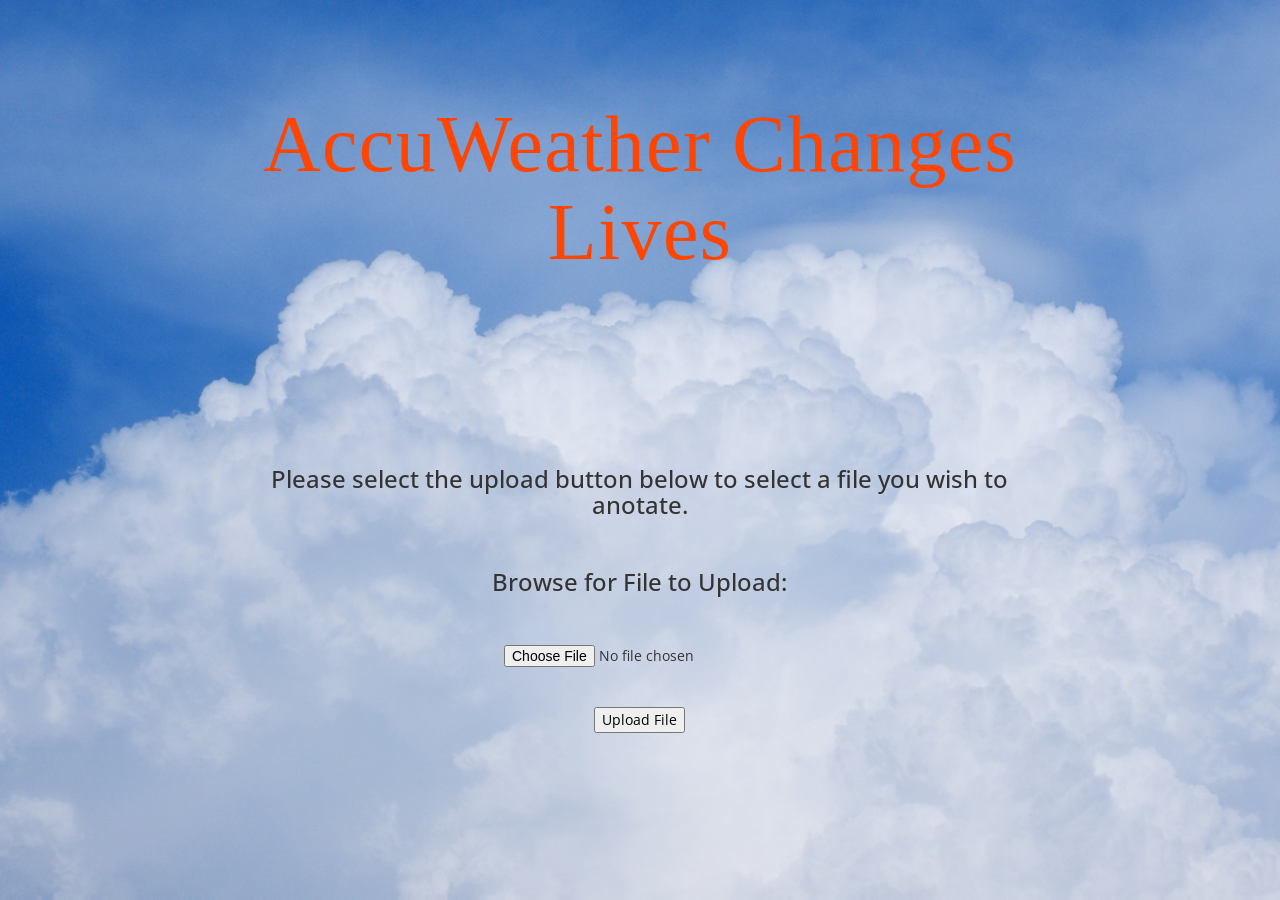
<file: index.html>
<!DOCTYPE html>
<html class="full" lang="en">

<head>

    <meta charset="utf-8">
    <meta http-equiv="X-UA-Compatible" content="IE=edge">
    <meta name="viewport" content="width=device-width, initial-scale=1">
    <meta name="description" content="">
    <meta name="author" content="">

    <title> Acess </title>

    <!-- Bootstrap Core CSS -->
    <link href="css/bootstrap.min.css" rel="stylesheet">

    <!-- Custom CSS - Content of Page -->
    <link href="css/index.css" rel="stylesheet">

    <!-- Custom CSS - Navigation Bar -->
    <link href="css/navigation_bar.css" rel="stylesheet">

    <!-- jQuery -->
    <script src="js/jquery.js"></script>

    <!-- Bootstrap Core JavaScript -->
    <script src="js/bootstrap.min.js"></script>

    <!--[if lt IE 9]>
        <script src="https://oss.maxcdn.com/libs/html5shiv/3.7.0/html5shiv.js"></script>
        <script src="https://oss.maxcdn.com/libs/respond.js/1.4.2/respond.min.js"></script>
    <![endif]-->

    <style>
		html {
		  background: url(weather2.jpg) no-repeat center center fixed;
		  -webkit-background-size: cover;
		  -moz-background-size: cover;
		  -o-background-size: cover;
		  background-size: cover;
		}
		.auto-style1 {
			font-style: normal;
		}
		.auto-style2 {
			font-size: xx-large;
		}
		.auto-style3 {
			font-family: "Helvetica black";
			color: #FF4500;
			font-size: 60pt;
			letter-spacing: 1pt;
		}
</style>


</head>

<body>

<!-- -->
<!-- Body of Page -->
<!-- -->

<!-- Empty column -->
<div class="col-lg-2 col-xs-0"> </div>

<div class="col-lg-8 col-xs-12" align="center">

    <!-- Computer View -->   
    <div class="">

    	<br><br><br><br>

    	<h1> <span class="auto-style3"> AccuWeather Changes Lives</span> </h1>

    	<br><br><br><br>
    	<br><br><br><br>

    	<h3> Please select the upload button below to select a file you wish to anotate. </h3>

    	<br>

    	<form enctype="multipart/form-data" action="http://upload_file.php" method="post" target="_blank" onsubmit="try {

    		return window.confirm(&quot;You are submitting information to an external page.\nAre you sure?&quot;);} catch (e) {return false;}">
			
			<h3> Browse for File to Upload: </h3>

			<br><br>

			<input name="file" type="file" size="80"> <br>

			<br>

			<a href="second_page.html"> <button type="button"> Upload File </button> </a>

		</form>


    </div>

</div>

<!-- Empty column -->
<div class="col-lg-2 col-xs-0"> </div>

</body>

</html>
</file>
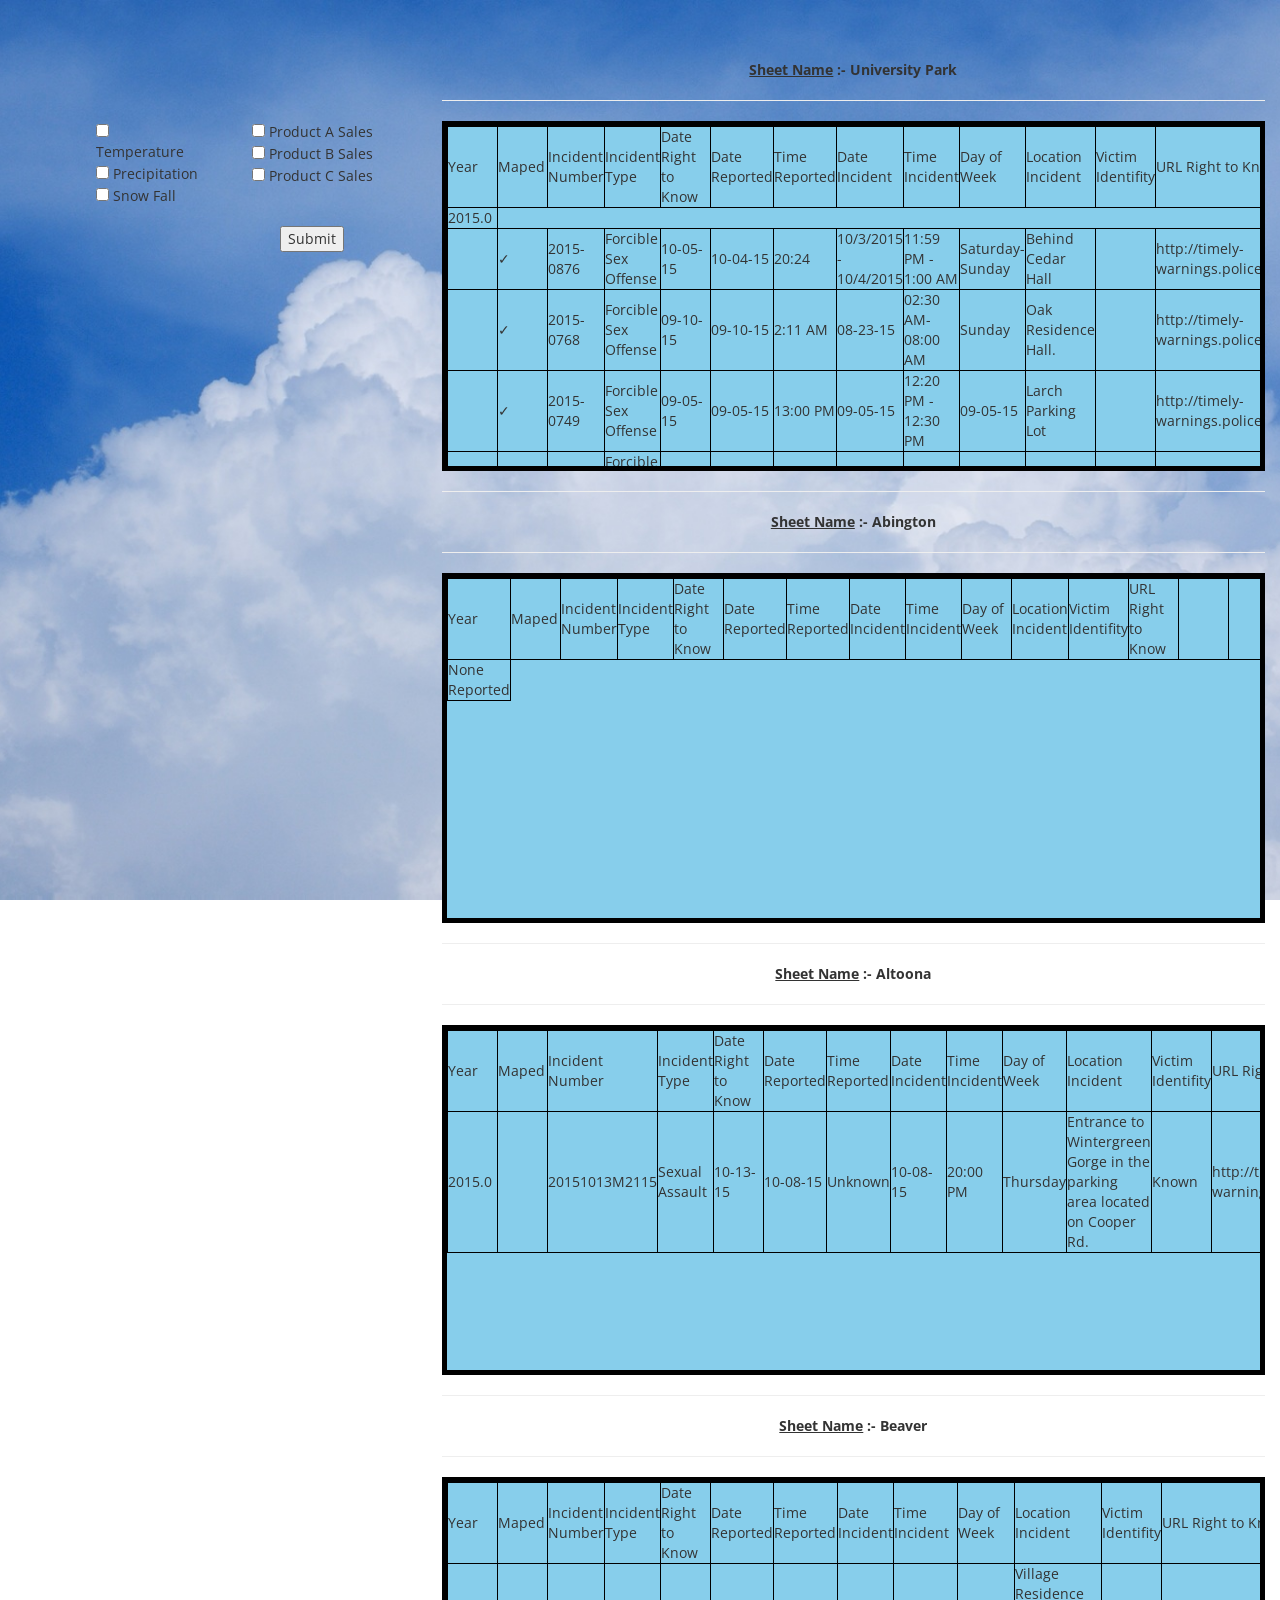
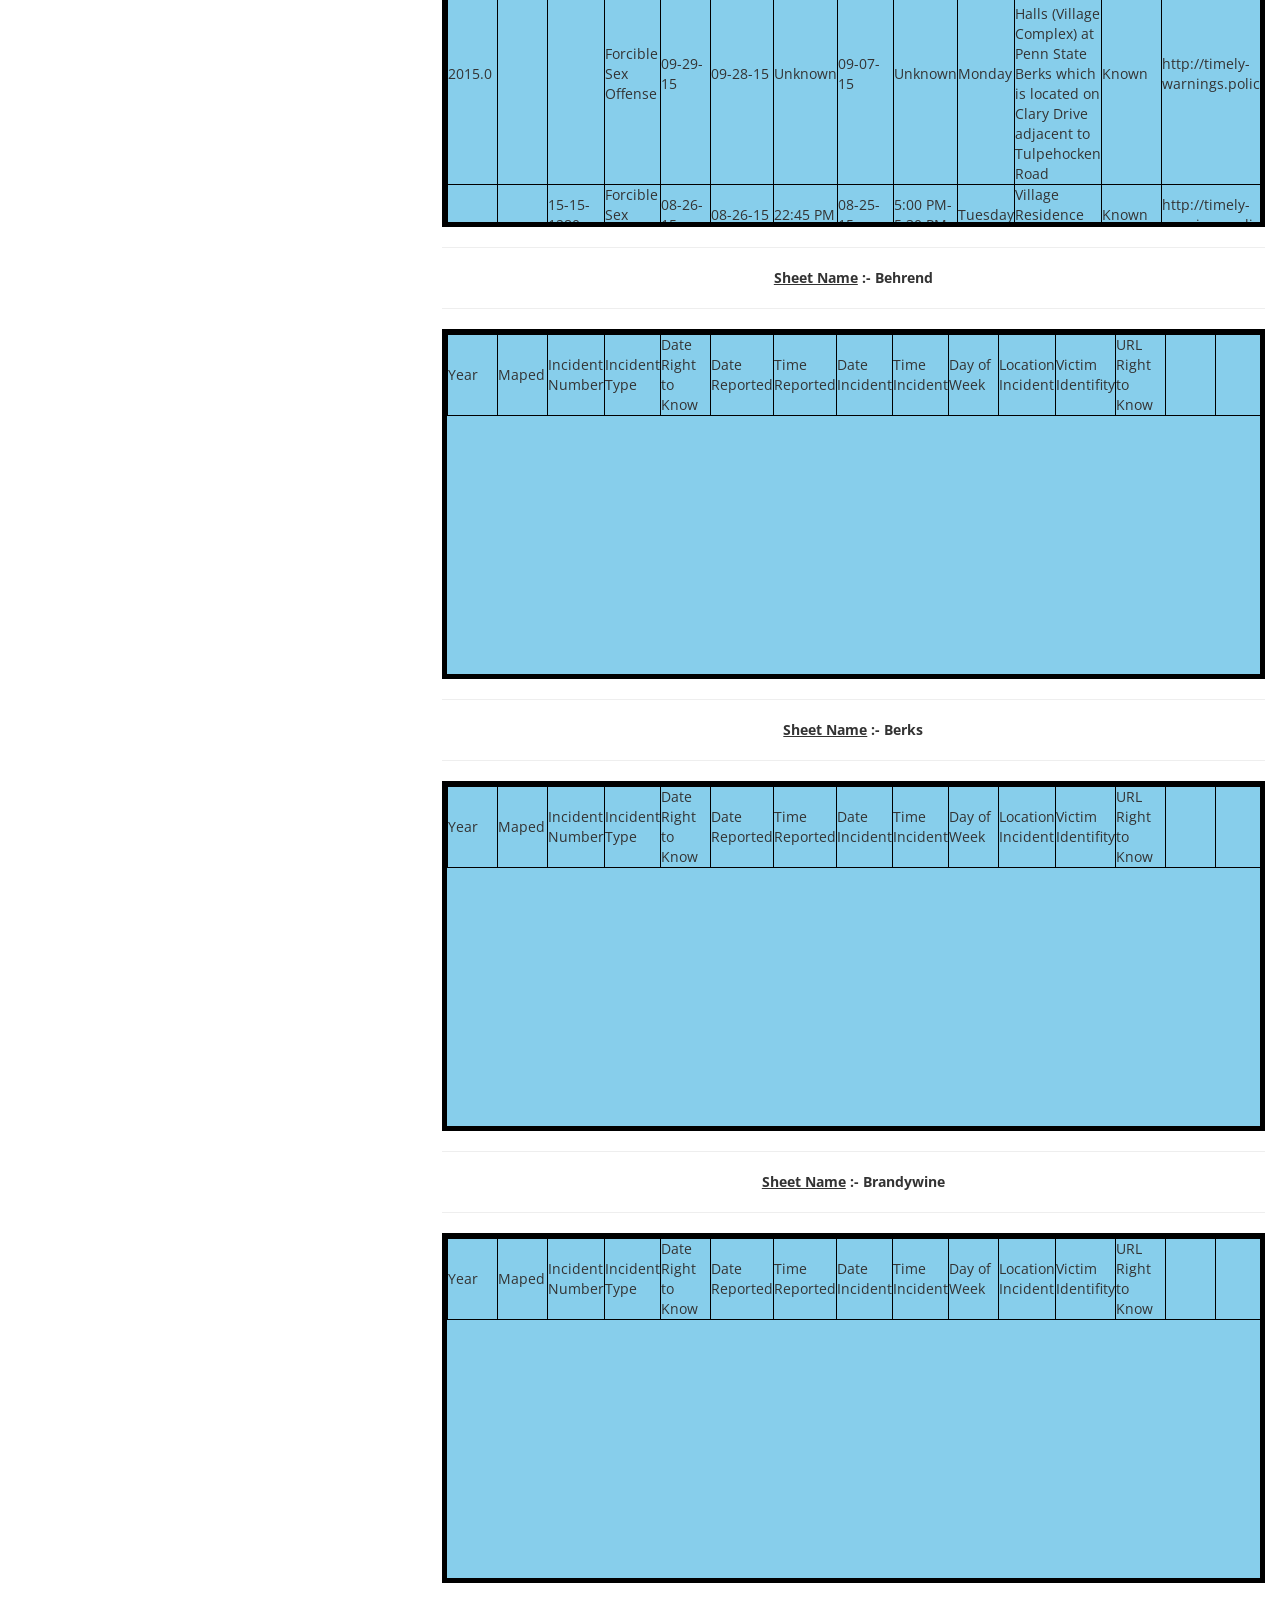
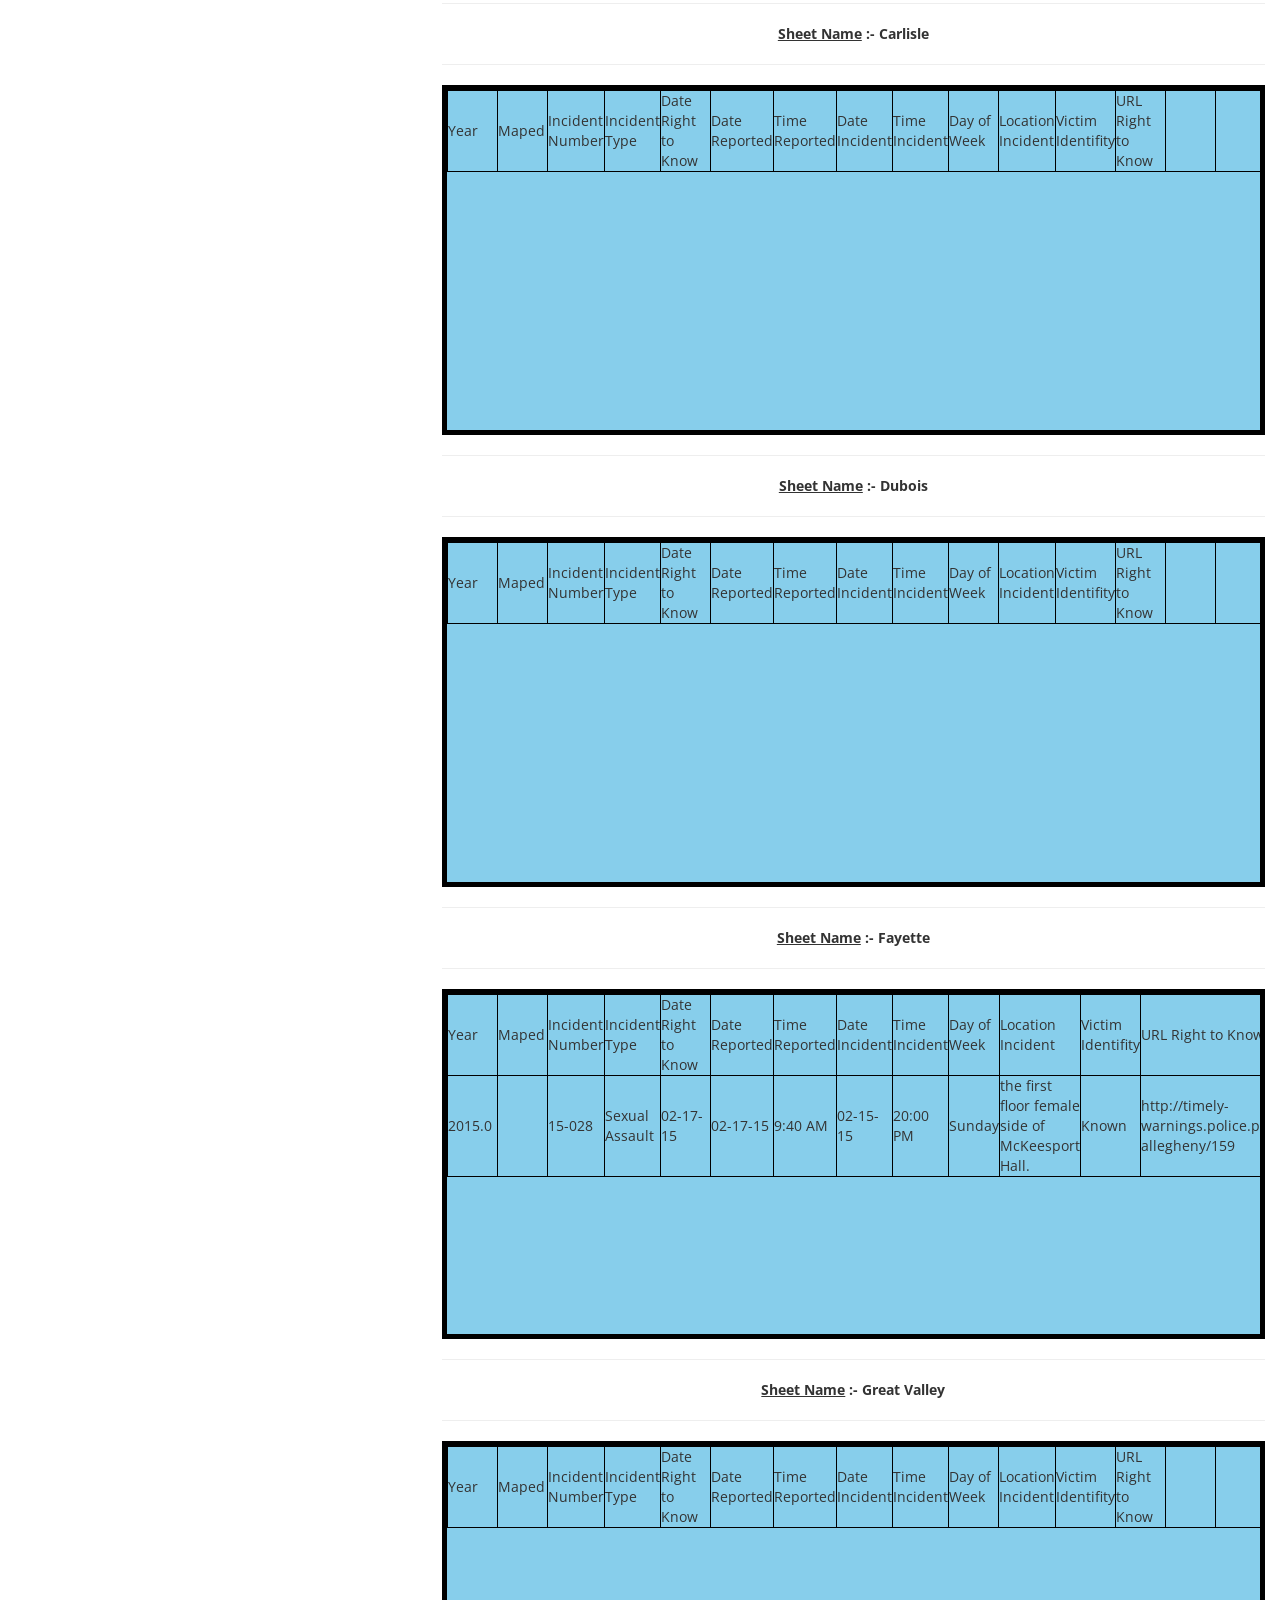
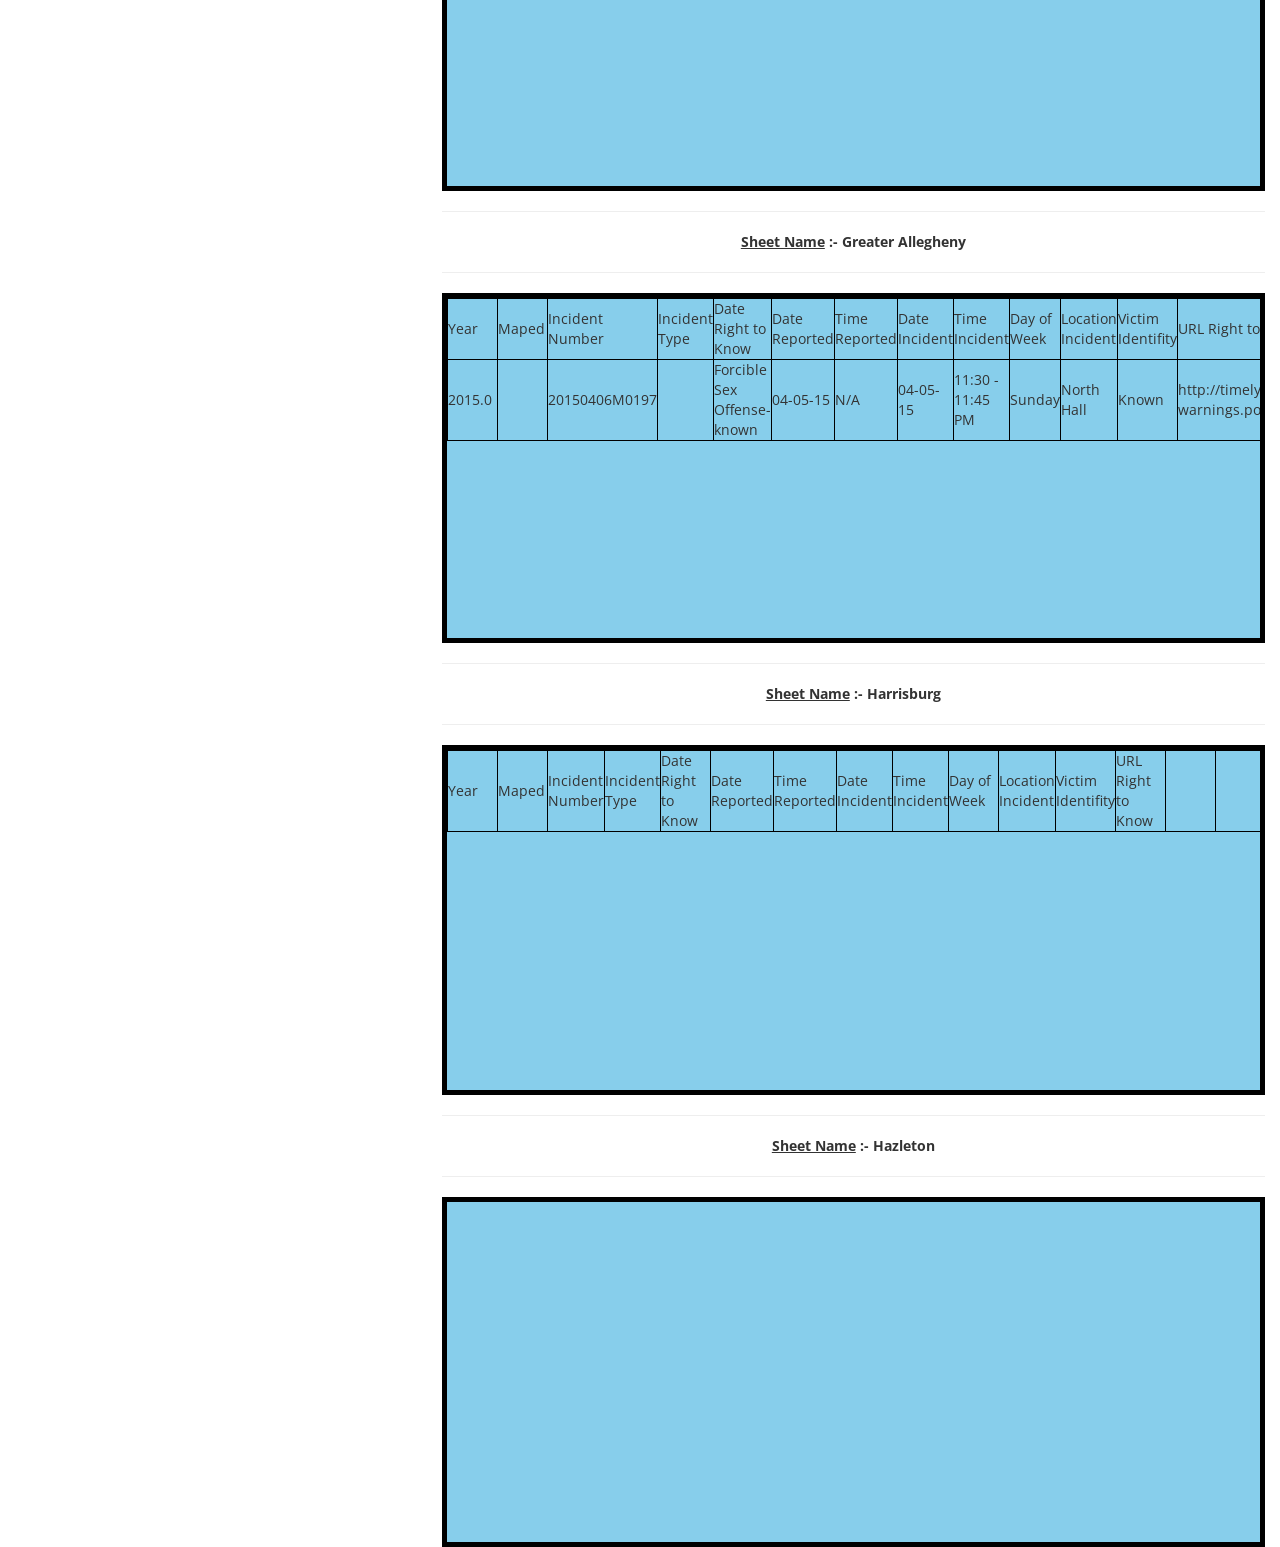
<file: second_page.html>
<!DOCTYPE html>
<html class="full" lang="en">

<head>


    <meta charset="utf-8">
    <meta http-equiv="X-UA-Compatible" content="IE=edge">
    <meta name="viewport" content="width=device-width, initial-scale=1">
    <meta name="description" content="">
    <meta name="author" content="">

    <title> </title>

    <!-- Bootstrap Core CSS -->
    <link href="css/bootstrap.min.css" rel="stylesheet">

    <!-- Custom CSS - Content of Page -->
    <link href="css/index.css" rel="stylesheet">

    <!-- Custom CSS - Navigation Bar -->
    <link href="css/navigation_bar.css" rel="stylesheet">

    <!-- jQuery -->
    <script src="js/jquery.js"></script>

    <!-- Bootstrap Core JavaScript -->
    <script src="js/bootstrap.min.js"></script>

    <!--[if lt IE 9]>
        <script src="https://oss.maxcdn.com/libs/html5shiv/3.7.0/html5shiv.js"></script>
        <script src="https://oss.maxcdn.com/libs/respond.js/1.4.2/respond.min.js"></script>
    <![endif]-->

    <style>
		html {
		  background: url(weather2.jpg) no-repeat center center fixed;
		  -webkit-background-size: cover;
		  -moz-background-size: cover;
		  -o-background-size: cover;
		  background-size: cover;
		}
		.auto-style1 {
			font-style: normal;
		}
		.auto-style2 {
			font-size: xx-large;
		}
		.auto-style3 {
			font-family: "Adobe Garamond Pro Bold";
			color: #CCFFFF;
			font-size: 50pt;
			letter-spacing: 1pt;
		}

        table{
            border: 5px solid black;
            background: #87ceeb;
            opacity: 10.4;
            color:CCFFFF;
            overflow-y:scroll;
            height:350px;
            display:block;
        }
</style>


</head>

<body>

<!-- -->
<!-- Body of Page -->
<!-- -->

<!-- Empty column -->
<div class="col-lg-4">

    <row>

        <br><br><br><br><br><br>

        <div class="col-lg-2"></div>

        <div class="col-lg-4" align="left">
            <form action="demo_form.asp" method="get">
                <input type="checkbox" name="vehicle" value="Bike"> Temperature  <br>
                <input font-weight:bold type="checkbox" name="vehicle" value="Car"> Precipitation<br>
                <input type="checkbox" name="vehicle" value="Car"> Snow Fall <br>
            </form>
        </div>

        <div class="col-lg-6" align="center">
            <form action="demo_form.asp" method="get">

                <input type="checkbox" name="vehicle" value="Bike"> Product A Sales<br>
                <input type="checkbox" name="vehicle" value="Car">  Product B Sales<br>
                <input type="checkbox" name="vehicle" value="Bus">  Product C Sales<br>

            </form>

            <br><br>

            <div class="col-lg-12" align="center">
                <input type="submit" value="Submit">
            </div>

        </div>
    </row>

</div>

<div class="col-lg-8" align="center">

            <br><br><br>

                <b>
                <u>Sheet Name</u> :- University Park

            </b>
            <hr>
                <table cellspacing=0 border=1>
                    <tr>
                        <td style=min-width:50px>Year</td>
                        <td style=min-width:50px>Maped</td>
                        <td style=min-width:50px>Incident Number</td>
                        <td style=min-width:50px>Incident Type</td>
                        <td style=min-width:50px>Date Right to Know</td>
                        <td style=min-width:50px>Date Reported</td>
                        <td style=min-width:50px>Time Reported</td>
                        <td style=min-width:50px>Date Incident</td>
                        <td style=min-width:50px>Time Incident</td>
                        <td style=min-width:50px>Day of Week</td>
                        <td style=min-width:50px>Location Incident </td>
                        <td style=min-width:50px>Victim Identifity</td>
                        <td style=min-width:50px>URL Right to Know</td>
                        <td style=min-width:50px></td>
                        <td style=min-width:50px></td>
                        <td style=min-width:50px></td>
                        <td style=min-width:50px></td>
                        <td style=min-width:50px></td>
                        <td style=min-width:50px></td>
                        <td style=min-width:50px></td>
                        <td style=min-width:50px></td>
                        <td style=min-width:50px></td>
                        <td style=min-width:50px></td>
                        <td style=min-width:50px></td>
                        <td style=min-width:50px></td>
                        <td style=min-width:50px></td>
                        <td style=min-width:50px></td>
                        <td style=min-width:50px></td>
                    </tr>
                    <tr>
                        <td style=min-width:50px>2015.0</td>
                    </tr>
                    <tr>
                        <td style=min-width:50px></td>
                        <td style=min-width:50px>✓</td>
                        <td style=min-width:50px>2015-0876</td>
                        <td style=min-width:50px>Forcible Sex Offense</td>
                        <td style=min-width:50px>10-05-15</td>
                        <td style=min-width:50px>10-04-15</td>
                        <td style=min-width:50px>20:24</td>
                        <td style=min-width:50px>10/3/2015 - 10/4/2015</td>
                        <td style=min-width:50px>11:59 PM - 1:00 AM</td>
                        <td style=min-width:50px>Saturday-Sunday</td>
                        <td style=min-width:50px>Behind Cedar Hall</td>
                        <td style=min-width:50px></td>
                        <td style=min-width:50px>http://timely-warnings.police.psu.edu/altoona/189</td>
                    </tr>
                    <tr>
                        <td style=min-width:50px></td>
                        <td style=min-width:50px>✓</td>
                        <td style=min-width:50px>2015-0768</td>
                        <td style=min-width:50px>Forcible Sex Offense</td>
                        <td style=min-width:50px>09-10-15</td>
                        <td style=min-width:50px>09-10-15</td>
                        <td style=min-width:50px>2:11 AM</td>
                        <td style=min-width:50px>08-23-15</td>
                        <td style=min-width:50px>02:30 AM-08:00 AM</td>
                        <td style=min-width:50px>Sunday</td>
                        <td style=min-width:50px>Oak Residence Hall.</td>
                        <td style=min-width:50px></td>
                        <td style=min-width:50px>http://timely-warnings.police.psu.edu/altoona/182</td>
                    </tr>
                    <tr>
                        <td style=min-width:50px></td>
                        <td style=min-width:50px>✓</td>
                        <td style=min-width:50px>2015-0749</td>
                        <td style=min-width:50px>Forcible Sex Offense</td>
                        <td style=min-width:50px>09-05-15</td>
                        <td style=min-width:50px>09-05-15</td>
                        <td style=min-width:50px>13:00 PM</td>
                        <td style=min-width:50px>09-05-15</td>
                        <td style=min-width:50px>12:20 PM - 12:30 PM</td>
                        <td style=min-width:50px>09-05-15</td>
                        <td style=min-width:50px>Larch Parking Lot</td>
                        <td style=min-width:50px></td>
                        <td style=min-width:50px>http://timely-warnings.police.psu.edu/altoona/181</td>
                    </tr>
                    <tr>
                        <td style=min-width:50px></td>
                        <td style=min-width:50px></td>
                        <td style=min-width:50px>2015-0303</td>
                        <td style=min-width:50px>Forcible Sex Offense</td>
                        <td style=min-width:50px>03-21-15</td>
                        <td style=min-width:50px>03-21-15</td>
                        <td style=min-width:50px>5:17 AM</td>
                        <td style=min-width:50px>03-21-15</td>
                        <td style=min-width:50px>0:30 AM</td>
                        <td style=min-width:50px>Saturday</td>
                        <td style=min-width:50px>Spruce Hall</td>
                        <td style=min-width:50px></td>
                        <td style=min-width:50px>http://timely-warnings.police.psu.edu/altoona/164</td>
                    </tr>
                </table>
                <hr>
                    <b>
                        <u>Sheet Name</u> :- Abington

                    </b>
                    <hr>
                        <table cellspacing=0 border=1>
                            <tr>
                                <td style=min-width:50px>Year</td>
                                <td style=min-width:50px>Maped</td>
                                <td style=min-width:50px>Incident Number</td>
                                <td style=min-width:50px>Incident Type</td>
                                <td style=min-width:50px>Date Right to Know</td>
                                <td style=min-width:50px>Date Reported</td>
                                <td style=min-width:50px>Time Reported</td>
                                <td style=min-width:50px>Date Incident</td>
                                <td style=min-width:50px>Time Incident</td>
                                <td style=min-width:50px>Day of Week</td>
                                <td style=min-width:50px>Location Incident </td>
                                <td style=min-width:50px>Victim Identifity</td>
                                <td style=min-width:50px>URL Right to Know</td>
                                <td style=min-width:50px></td>
                                <td style=min-width:50px></td>
                                <td style=min-width:50px></td>
                                <td style=min-width:50px></td>
                                <td style=min-width:50px></td>
                                <td style=min-width:50px></td>
                                <td style=min-width:50px></td>
                                <td style=min-width:50px></td>
                                <td style=min-width:50px></td>
                                <td style=min-width:50px></td>
                                <td style=min-width:50px></td>
                                <td style=min-width:50px></td>
                                <td style=min-width:50px></td>
                                <td style=min-width:50px></td>
                                <td style=min-width:50px></td>
                            </tr>
                            <tr>
                                <td style=min-width:50px>None Reported</td>
                            </tr>
                        </table>
                        <hr>
                            <b>
                                <u>Sheet Name</u> :- Altoona

                            </b>
                            <hr>
                                <table cellspacing=0 border=1>
                                    <tr>
                                        <td style=min-width:50px>Year</td>
                                        <td style=min-width:50px>Maped</td>
                                        <td style=min-width:50px>Incident Number</td>
                                        <td style=min-width:50px>Incident Type</td>
                                        <td style=min-width:50px>Date Right to Know</td>
                                        <td style=min-width:50px>Date Reported</td>
                                        <td style=min-width:50px>Time Reported</td>
                                        <td style=min-width:50px>Date Incident</td>
                                        <td style=min-width:50px>Time Incident</td>
                                        <td style=min-width:50px>Day of Week</td>
                                        <td style=min-width:50px>Location Incident </td>
                                        <td style=min-width:50px>Victim Identifity</td>
                                        <td style=min-width:50px>URL Right to Know</td>
                                        <td style=min-width:50px></td>
                                        <td style=min-width:50px></td>
                                        <td style=min-width:50px></td>
                                        <td style=min-width:50px></td>
                                        <td style=min-width:50px></td>
                                        <td style=min-width:50px></td>
                                        <td style=min-width:50px></td>
                                        <td style=min-width:50px></td>
                                        <td style=min-width:50px></td>
                                        <td style=min-width:50px></td>
                                        <td style=min-width:50px></td>
                                        <td style=min-width:50px></td>
                                        <td style=min-width:50px></td>
                                        <td style=min-width:50px></td>
                                        <td style=min-width:50px></td>
                                    </tr>
                                    <tr>
                                        <td style=min-width:50px>2015.0</td>
                                        <td style=min-width:50px></td>
                                        <td style=min-width:50px>20151013M2115</td>
                                        <td style=min-width:50px>Sexual Assault</td>
                                        <td style=min-width:50px>10-13-15</td>
                                        <td style=min-width:50px>10-08-15</td>
                                        <td style=min-width:50px>Unknown</td>
                                        <td style=min-width:50px>10-08-15</td>
                                        <td style=min-width:50px>20:00 PM</td>
                                        <td style=min-width:50px>Thursday</td>
                                        <td style=min-width:50px>Entrance to Wintergreen Gorge in the parking area located on Cooper Rd.</td>
                                        <td style=min-width:50px>Known</td>
                                        <td style=min-width:50px>http://timely-warnings.police.psu.edu/behrend/194</td>
                                    </tr>
                                </table>
                                <hr>
                                    <b>
                                        <u>Sheet Name</u> :- Beaver

                                    </b>
                                    <hr>
                                        <table cellspacing=0 border=1>
                                            <tr>
                                                <td style=min-width:50px>Year</td>
                                                <td style=min-width:50px>Maped</td>
                                                <td style=min-width:50px>Incident Number</td>
                                                <td style=min-width:50px>Incident Type</td>
                                                <td style=min-width:50px>Date Right to Know</td>
                                                <td style=min-width:50px>Date Reported</td>
                                                <td style=min-width:50px>Time Reported</td>
                                                <td style=min-width:50px>Date Incident</td>
                                                <td style=min-width:50px>Time Incident</td>
                                                <td style=min-width:50px>Day of Week</td>
                                                <td style=min-width:50px>Location Incident </td>
                                                <td style=min-width:50px>Victim Identifity</td>
                                                <td style=min-width:50px>URL Right to Know</td>
                                                <td style=min-width:50px></td>
                                                <td style=min-width:50px></td>
                                                <td style=min-width:50px></td>
                                                <td style=min-width:50px></td>
                                                <td style=min-width:50px></td>
                                                <td style=min-width:50px></td>
                                                <td style=min-width:50px></td>
                                                <td style=min-width:50px></td>
                                                <td style=min-width:50px></td>
                                                <td style=min-width:50px></td>
                                                <td style=min-width:50px></td>
                                                <td style=min-width:50px></td>
                                                <td style=min-width:50px></td>
                                                <td style=min-width:50px></td>
                                                <td style=min-width:50px></td>
                                            </tr>
                                            <tr>
                                                <td style=min-width:50px>2015.0</td>
                                                <td style=min-width:50px></td>
                                                <td style=min-width:50px></td>
                                                <td style=min-width:50px>Forcible Sex Offense</td>
                                                <td style=min-width:50px>09-29-15</td>
                                                <td style=min-width:50px>09-28-15</td>
                                                <td style=min-width:50px>Unknown</td>
                                                <td style=min-width:50px>09-07-15</td>
                                                <td style=min-width:50px>Unknown</td>
                                                <td style=min-width:50px>Monday</td>
                                                <td style=min-width:50px>Village Residence Halls (Village Complex) at Penn State Berks which is located on Clary Drive adjacent to Tulpehocken Road</td>
                                                <td style=min-width:50px>Known</td>
                                                <td style=min-width:50px>http://timely-warnings.police.psu.edu/berks/187</td>
                                            </tr>
                                            <tr>
                                                <td style=min-width:50px></td>
                                                <td style=min-width:50px></td>
                                                <td style=min-width:50px>15-15-1280</td>
                                                <td style=min-width:50px>Forcible Sex Offense</td>
                                                <td style=min-width:50px>08-26-15</td>
                                                <td style=min-width:50px>08-26-15</td>
                                                <td style=min-width:50px>22:45 PM</td>
                                                <td style=min-width:50px>08-25-15</td>
                                                <td style=min-width:50px>5:00 PM-5:30 PM</td>
                                                <td style=min-width:50px>Tuesday</td>
                                                <td style=min-width:50px>Village Residence Halls</td>
                                                <td style=min-width:50px>Known</td>
                                                <td style=min-width:50px>http://timely-warnings.police.psu.edu/berks/179</td>
                                            </tr>
                                        </table>
                                        <hr>
                                            <b>
                                                <u>Sheet Name</u> :- Behrend

                                            </b>
                                            <hr>
                                                <table cellspacing=0 border=1>
                                                    <tr>
                                                        <td style=min-width:50px>Year</td>
                                                        <td style=min-width:50px>Maped</td>
                                                        <td style=min-width:50px>Incident Number</td>
                                                        <td style=min-width:50px>Incident Type</td>
                                                        <td style=min-width:50px>Date Right to Know</td>
                                                        <td style=min-width:50px>Date Reported</td>
                                                        <td style=min-width:50px>Time Reported</td>
                                                        <td style=min-width:50px>Date Incident</td>
                                                        <td style=min-width:50px>Time Incident</td>
                                                        <td style=min-width:50px>Day of Week</td>
                                                        <td style=min-width:50px>Location Incident </td>
                                                        <td style=min-width:50px>Victim Identifity</td>
                                                        <td style=min-width:50px>URL Right to Know</td>
                                                        <td style=min-width:50px></td>
                                                        <td style=min-width:50px></td>
                                                        <td style=min-width:50px></td>
                                                        <td style=min-width:50px></td>
                                                        <td style=min-width:50px></td>
                                                        <td style=min-width:50px></td>
                                                        <td style=min-width:50px></td>
                                                        <td style=min-width:50px></td>
                                                        <td style=min-width:50px></td>
                                                        <td style=min-width:50px></td>
                                                        <td style=min-width:50px></td>
                                                        <td style=min-width:50px></td>
                                                        <td style=min-width:50px></td>
                                                        <td style=min-width:50px></td>
                                                        <td style=min-width:50px></td>
                                                    </tr>
                                                </table>
                                                <hr>
                                                    <b>
                                                        <u>Sheet Name</u> :- Berks

                                                    </b>
                                                    <hr>
                                                        <table cellspacing=0 border=1>
                                                            <tr>
                                                                <td style=min-width:50px>Year</td>
                                                                <td style=min-width:50px>Maped</td>
                                                                <td style=min-width:50px>Incident Number</td>
                                                                <td style=min-width:50px>Incident Type</td>
                                                                <td style=min-width:50px>Date Right to Know</td>
                                                                <td style=min-width:50px>Date Reported</td>
                                                                <td style=min-width:50px>Time Reported</td>
                                                                <td style=min-width:50px>Date Incident</td>
                                                                <td style=min-width:50px>Time Incident</td>
                                                                <td style=min-width:50px>Day of Week</td>
                                                                <td style=min-width:50px>Location Incident </td>
                                                                <td style=min-width:50px>Victim Identifity</td>
                                                                <td style=min-width:50px>URL Right to Know</td>
                                                                <td style=min-width:50px></td>
                                                                <td style=min-width:50px></td>
                                                                <td style=min-width:50px></td>
                                                                <td style=min-width:50px></td>
                                                                <td style=min-width:50px></td>
                                                                <td style=min-width:50px></td>
                                                                <td style=min-width:50px></td>
                                                                <td style=min-width:50px></td>
                                                                <td style=min-width:50px></td>
                                                                <td style=min-width:50px></td>
                                                                <td style=min-width:50px></td>
                                                                <td style=min-width:50px></td>
                                                                <td style=min-width:50px></td>
                                                                <td style=min-width:50px></td>
                                                                <td style=min-width:50px></td>
                                                            </tr>
                                                        </table>
                                                        <hr>
                                                            <b>
                                                                <u>Sheet Name</u> :- Brandywine

                                                            </b>
                                                            <hr>
                                                                <table cellspacing=0 border=1>
                                                                    <tr>
                                                                        <td style=min-width:50px>Year</td>
                                                                        <td style=min-width:50px>Maped</td>
                                                                        <td style=min-width:50px>Incident Number</td>
                                                                        <td style=min-width:50px>Incident Type</td>
                                                                        <td style=min-width:50px>Date Right to Know</td>
                                                                        <td style=min-width:50px>Date Reported</td>
                                                                        <td style=min-width:50px>Time Reported</td>
                                                                        <td style=min-width:50px>Date Incident</td>
                                                                        <td style=min-width:50px>Time Incident</td>
                                                                        <td style=min-width:50px>Day of Week</td>
                                                                        <td style=min-width:50px>Location Incident </td>
                                                                        <td style=min-width:50px>Victim Identifity</td>
                                                                        <td style=min-width:50px>URL Right to Know</td>
                                                                        <td style=min-width:50px></td>
                                                                        <td style=min-width:50px></td>
                                                                        <td style=min-width:50px></td>
                                                                        <td style=min-width:50px></td>
                                                                        <td style=min-width:50px></td>
                                                                        <td style=min-width:50px></td>
                                                                        <td style=min-width:50px></td>
                                                                        <td style=min-width:50px></td>
                                                                        <td style=min-width:50px></td>
                                                                        <td style=min-width:50px></td>
                                                                        <td style=min-width:50px></td>
                                                                        <td style=min-width:50px></td>
                                                                        <td style=min-width:50px></td>
                                                                        <td style=min-width:50px></td>
                                                                        <td style=min-width:50px></td>
                                                                    </tr>
                                                                </table>
                                                                <hr>
                                                                    <b>
                                                                        <u>Sheet Name</u> :- Carlisle

                                                                    </b>
                                                                    <hr>
                                                                        <table cellspacing=0 border=1>
                                                                            <tr>
                                                                                <td style=min-width:50px>Year</td>
                                                                                <td style=min-width:50px>Maped</td>
                                                                                <td style=min-width:50px>Incident Number</td>
                                                                                <td style=min-width:50px>Incident Type</td>
                                                                                <td style=min-width:50px>Date Right to Know</td>
                                                                                <td style=min-width:50px>Date Reported</td>
                                                                                <td style=min-width:50px>Time Reported</td>
                                                                                <td style=min-width:50px>Date Incident</td>
                                                                                <td style=min-width:50px>Time Incident</td>
                                                                                <td style=min-width:50px>Day of Week</td>
                                                                                <td style=min-width:50px>Location Incident </td>
                                                                                <td style=min-width:50px>Victim Identifity</td>
                                                                                <td style=min-width:50px>URL Right to Know</td>
                                                                                <td style=min-width:50px></td>
                                                                                <td style=min-width:50px></td>
                                                                                <td style=min-width:50px></td>
                                                                                <td style=min-width:50px></td>
                                                                                <td style=min-width:50px></td>
                                                                                <td style=min-width:50px></td>
                                                                                <td style=min-width:50px></td>
                                                                                <td style=min-width:50px></td>
                                                                                <td style=min-width:50px></td>
                                                                                <td style=min-width:50px></td>
                                                                                <td style=min-width:50px></td>
                                                                                <td style=min-width:50px></td>
                                                                                <td style=min-width:50px></td>
                                                                                <td style=min-width:50px></td>
                                                                                <td style=min-width:50px></td>
                                                                            </tr>
                                                                        </table>
                                                                        <hr>
                                                                            <b>
                                                                                <u>Sheet Name</u> :- Dubois

                                                                            </b>
                                                                            <hr>
                                                                                <table cellspacing=0 border=1>
                                                                                    <tr>
                                                                                        <td style=min-width:50px>Year</td>
                                                                                        <td style=min-width:50px>Maped</td>
                                                                                        <td style=min-width:50px>Incident Number</td>
                                                                                        <td style=min-width:50px>Incident Type</td>
                                                                                        <td style=min-width:50px>Date Right to Know</td>
                                                                                        <td style=min-width:50px>Date Reported</td>
                                                                                        <td style=min-width:50px>Time Reported</td>
                                                                                        <td style=min-width:50px>Date Incident</td>
                                                                                        <td style=min-width:50px>Time Incident</td>
                                                                                        <td style=min-width:50px>Day of Week</td>
                                                                                        <td style=min-width:50px>Location Incident </td>
                                                                                        <td style=min-width:50px>Victim Identifity</td>
                                                                                        <td style=min-width:50px>URL Right to Know</td>
                                                                                        <td style=min-width:50px></td>
                                                                                        <td style=min-width:50px></td>
                                                                                        <td style=min-width:50px></td>
                                                                                        <td style=min-width:50px></td>
                                                                                        <td style=min-width:50px></td>
                                                                                        <td style=min-width:50px></td>
                                                                                        <td style=min-width:50px></td>
                                                                                        <td style=min-width:50px></td>
                                                                                        <td style=min-width:50px></td>
                                                                                        <td style=min-width:50px></td>
                                                                                        <td style=min-width:50px></td>
                                                                                        <td style=min-width:50px></td>
                                                                                        <td style=min-width:50px></td>
                                                                                        <td style=min-width:50px></td>
                                                                                        <td style=min-width:50px></td>
                                                                                    </tr>
                                                                                </table>
                                                                                <hr>
                                                                                    <b>
                                                                                        <u>Sheet Name</u> :- Fayette

                                                                                    </b>
                                                                                    <hr>
                                                                                        <table cellspacing=0 border=1>
                                                                                            <tr>
                                                                                                <td style=min-width:50px>Year</td>
                                                                                                <td style=min-width:50px>Maped</td>
                                                                                                <td style=min-width:50px>Incident Number</td>
                                                                                                <td style=min-width:50px>Incident Type</td>
                                                                                                <td style=min-width:50px>Date Right to Know</td>
                                                                                                <td style=min-width:50px>Date Reported</td>
                                                                                                <td style=min-width:50px>Time Reported</td>
                                                                                                <td style=min-width:50px>Date Incident</td>
                                                                                                <td style=min-width:50px>Time Incident</td>
                                                                                                <td style=min-width:50px>Day of Week</td>
                                                                                                <td style=min-width:50px>Location Incident </td>
                                                                                                <td style=min-width:50px>Victim Identifity</td>
                                                                                                <td style=min-width:50px>URL Right to Know</td>
                                                                                                <td style=min-width:50px></td>
                                                                                                <td style=min-width:50px></td>
                                                                                                <td style=min-width:50px></td>
                                                                                                <td style=min-width:50px></td>
                                                                                                <td style=min-width:50px></td>
                                                                                                <td style=min-width:50px></td>
                                                                                                <td style=min-width:50px></td>
                                                                                                <td style=min-width:50px></td>
                                                                                                <td style=min-width:50px></td>
                                                                                                <td style=min-width:50px></td>
                                                                                                <td style=min-width:50px></td>
                                                                                                <td style=min-width:50px></td>
                                                                                                <td style=min-width:50px></td>
                                                                                                <td style=min-width:50px></td>
                                                                                                <td style=min-width:50px></td>
                                                                                            </tr>
                                                                                            <tr>
                                                                                                <td style=min-width:50px>2015.0</td>
                                                                                                <td style=min-width:50px></td>
                                                                                                <td style=min-width:50px>15-028</td>
                                                                                                <td style=min-width:50px>Sexual Assault</td>
                                                                                                <td style=min-width:50px>02-17-15</td>
                                                                                                <td style=min-width:50px>02-17-15</td>
                                                                                                <td style=min-width:50px>9:40 AM</td>
                                                                                                <td style=min-width:50px>02-15-15</td>
                                                                                                <td style=min-width:50px>20:00 PM</td>
                                                                                                <td style=min-width:50px>Sunday</td>
                                                                                                <td style=min-width:50px>the first floor female side of McKeesport Hall.</td>
                                                                                                <td style=min-width:50px>Known</td>
                                                                                                <td style=min-width:50px>http://timely-warnings.police.psu.edu/greater-allegheny/159</td>
                                                                                            </tr>
                                                                                        </table>
                                                                                        <hr>
                                                                                            <b>
                                                                                                <u>Sheet Name</u> :- Great Valley

                                                                                            </b>
                                                                                            <hr>
                                                                                                <table cellspacing=0 border=1>
                                                                                                    <tr>
                                                                                                        <td style=min-width:50px>Year</td>
                                                                                                        <td style=min-width:50px>Maped</td>
                                                                                                        <td style=min-width:50px>Incident Number</td>
                                                                                                        <td style=min-width:50px>Incident Type</td>
                                                                                                        <td style=min-width:50px>Date Right to Know</td>
                                                                                                        <td style=min-width:50px>Date Reported</td>
                                                                                                        <td style=min-width:50px>Time Reported</td>
                                                                                                        <td style=min-width:50px>Date Incident</td>
                                                                                                        <td style=min-width:50px>Time Incident</td>
                                                                                                        <td style=min-width:50px>Day of Week</td>
                                                                                                        <td style=min-width:50px>Location Incident </td>
                                                                                                        <td style=min-width:50px>Victim Identifity</td>
                                                                                                        <td style=min-width:50px>URL Right to Know</td>
                                                                                                        <td style=min-width:50px></td>
                                                                                                        <td style=min-width:50px></td>
                                                                                                        <td style=min-width:50px></td>
                                                                                                        <td style=min-width:50px></td>
                                                                                                        <td style=min-width:50px></td>
                                                                                                        <td style=min-width:50px></td>
                                                                                                        <td style=min-width:50px></td>
                                                                                                        <td style=min-width:50px></td>
                                                                                                        <td style=min-width:50px></td>
                                                                                                        <td style=min-width:50px></td>
                                                                                                        <td style=min-width:50px></td>
                                                                                                        <td style=min-width:50px></td>
                                                                                                        <td style=min-width:50px></td>
                                                                                                        <td style=min-width:50px></td>
                                                                                                        <td style=min-width:50px></td>
                                                                                                    </tr>
                                                                                                </table>
                                                                                                <hr>
                                                                                                    <b>
                                                                                                        <u>Sheet Name</u> :- Greater Allegheny

                                                                                                    </b>
                                                                                                    <hr>
                                                                                                        <table cellspacing=0 border=1>
                                                                                                            <tr>
                                                                                                                <td style=min-width:50px>Year</td>
                                                                                                                <td style=min-width:50px>Maped</td>
                                                                                                                <td style=min-width:50px>Incident Number</td>
                                                                                                                <td style=min-width:50px>Incident Type</td>
                                                                                                                <td style=min-width:50px>Date Right to Know</td>
                                                                                                                <td style=min-width:50px>Date Reported</td>
                                                                                                                <td style=min-width:50px>Time Reported</td>
                                                                                                                <td style=min-width:50px>Date Incident</td>
                                                                                                                <td style=min-width:50px>Time Incident</td>
                                                                                                                <td style=min-width:50px>Day of Week</td>
                                                                                                                <td style=min-width:50px>Location Incident </td>
                                                                                                                <td style=min-width:50px>Victim Identifity</td>
                                                                                                                <td style=min-width:50px>URL Right to Know</td>
                                                                                                                <td style=min-width:50px></td>
                                                                                                                <td style=min-width:50px></td>
                                                                                                                <td style=min-width:50px></td>
                                                                                                                <td style=min-width:50px></td>
                                                                                                                <td style=min-width:50px></td>
                                                                                                                <td style=min-width:50px></td>
                                                                                                                <td style=min-width:50px></td>
                                                                                                                <td style=min-width:50px></td>
                                                                                                                <td style=min-width:50px></td>
                                                                                                                <td style=min-width:50px></td>
                                                                                                                <td style=min-width:50px></td>
                                                                                                                <td style=min-width:50px></td>
                                                                                                                <td style=min-width:50px></td>
                                                                                                                <td style=min-width:50px></td>
                                                                                                                <td style=min-width:50px></td>
                                                                                                            </tr>
                                                                                                            <tr>
                                                                                                                <td style=min-width:50px>2015.0</td>
                                                                                                                <td style=min-width:50px></td>
                                                                                                                <td style=min-width:50px>20150406M0197</td>
                                                                                                                <td style=min-width:50px></td>
                                                                                                                <td style=min-width:50px>Forcible Sex Offense-known</td>
                                                                                                                <td style=min-width:50px>04-05-15</td>
                                                                                                                <td style=min-width:50px>N/A</td>
                                                                                                                <td style=min-width:50px>04-05-15</td>
                                                                                                                <td style=min-width:50px>11:30 - 11:45 PM</td>
                                                                                                                <td style=min-width:50px>Sunday</td>
                                                                                                                <td style=min-width:50px>North Hall</td>
                                                                                                                <td style=min-width:50px>Known</td>
                                                                                                                <td style=min-width:50px>http://timely-warnings.police.psu.edu/hazleton/165</td>
                                                                                                            </tr>
                                                                                                        </table>
                                                                                                        <hr>
                                                                                                            <b>
                                                                                                                <u>Sheet Name</u> :- Harrisburg

                                                                                                            </b>
                                                                                                            <hr>
                                                                                                                <table cellspacing=0 border=1>
                                                                                                                    <tr>
                                                                                                                        <td style=min-width:50px>Year</td>
                                                                                                                        <td style=min-width:50px>Maped</td>
                                                                                                                        <td style=min-width:50px>Incident Number</td>
                                                                                                                        <td style=min-width:50px>Incident Type</td>
                                                                                                                        <td style=min-width:50px>Date Right to Know</td>
                                                                                                                        <td style=min-width:50px>Date Reported</td>
                                                                                                                        <td style=min-width:50px>Time Reported</td>
                                                                                                                        <td style=min-width:50px>Date Incident</td>
                                                                                                                        <td style=min-width:50px>Time Incident</td>
                                                                                                                        <td style=min-width:50px>Day of Week</td>
                                                                                                                        <td style=min-width:50px>Location Incident </td>
                                                                                                                        <td style=min-width:50px>Victim Identifity</td>
                                                                                                                        <td style=min-width:50px>URL Right to Know</td>
                                                                                                                        <td style=min-width:50px></td>
                                                                                                                        <td style=min-width:50px></td>
                                                                                                                        <td style=min-width:50px></td>
                                                                                                                        <td style=min-width:50px></td>
                                                                                                                        <td style=min-width:50px></td>
                                                                                                                        <td style=min-width:50px></td>
                                                                                                                        <td style=min-width:50px></td>
                                                                                                                        <td style=min-width:50px></td>
                                                                                                                        <td style=min-width:50px></td>
                                                                                                                        <td style=min-width:50px></td>
                                                                                                                        <td style=min-width:50px></td>
                                                                                                                        <td style=min-width:50px></td>
                                                                                                                        <td style=min-width:50px></td>
                                                                                                                        <td style=min-width:50px></td>
                                                                                                                        <td style=min-width:50px></td>
                                                                                                                    </tr>
                                                                                                                </table>
                                                                                                                <hr>
                                                                                                                    <b>
                                                                                                                        <u>Sheet Name</u> :- Hazleton

                                                                                                                    </b>
                                                                                                                    <hr>
                                                                                                                        <table cellspacing=0 border=1>

</div>

</body>

</html>
</file>
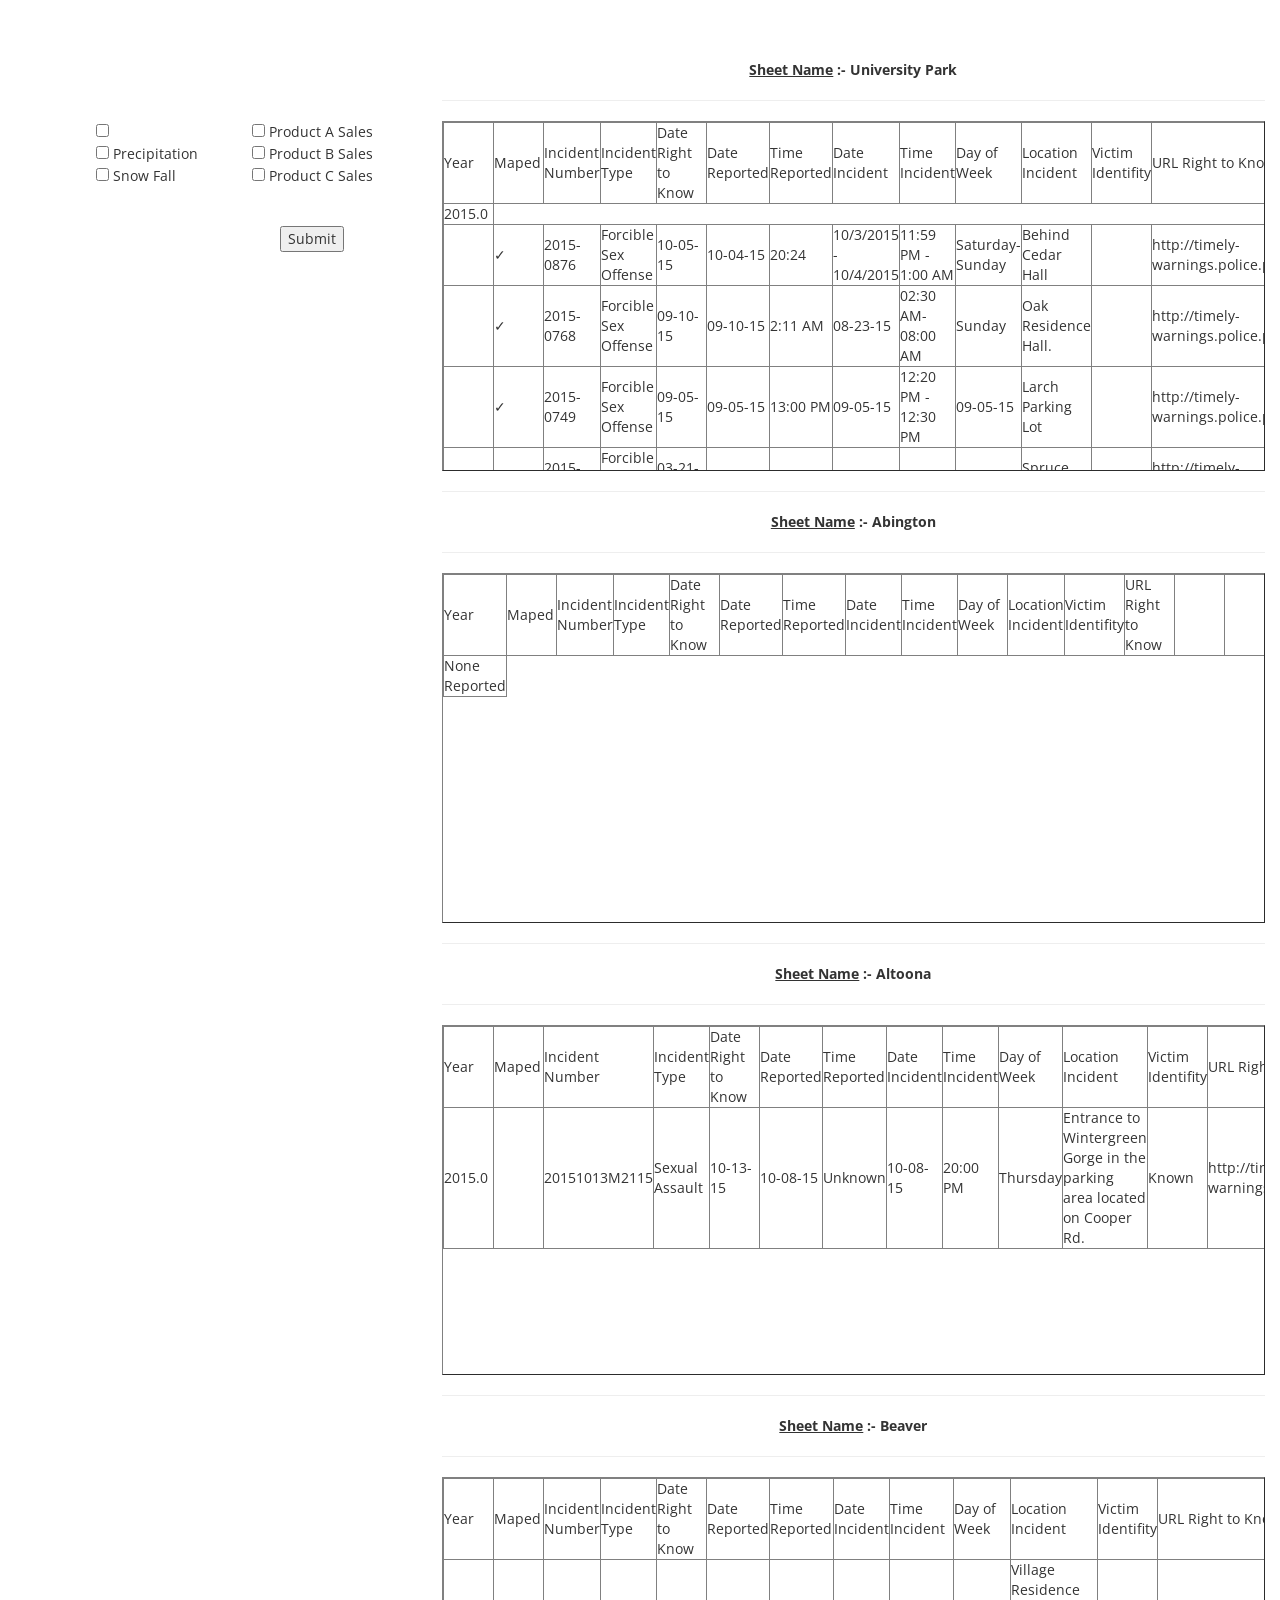
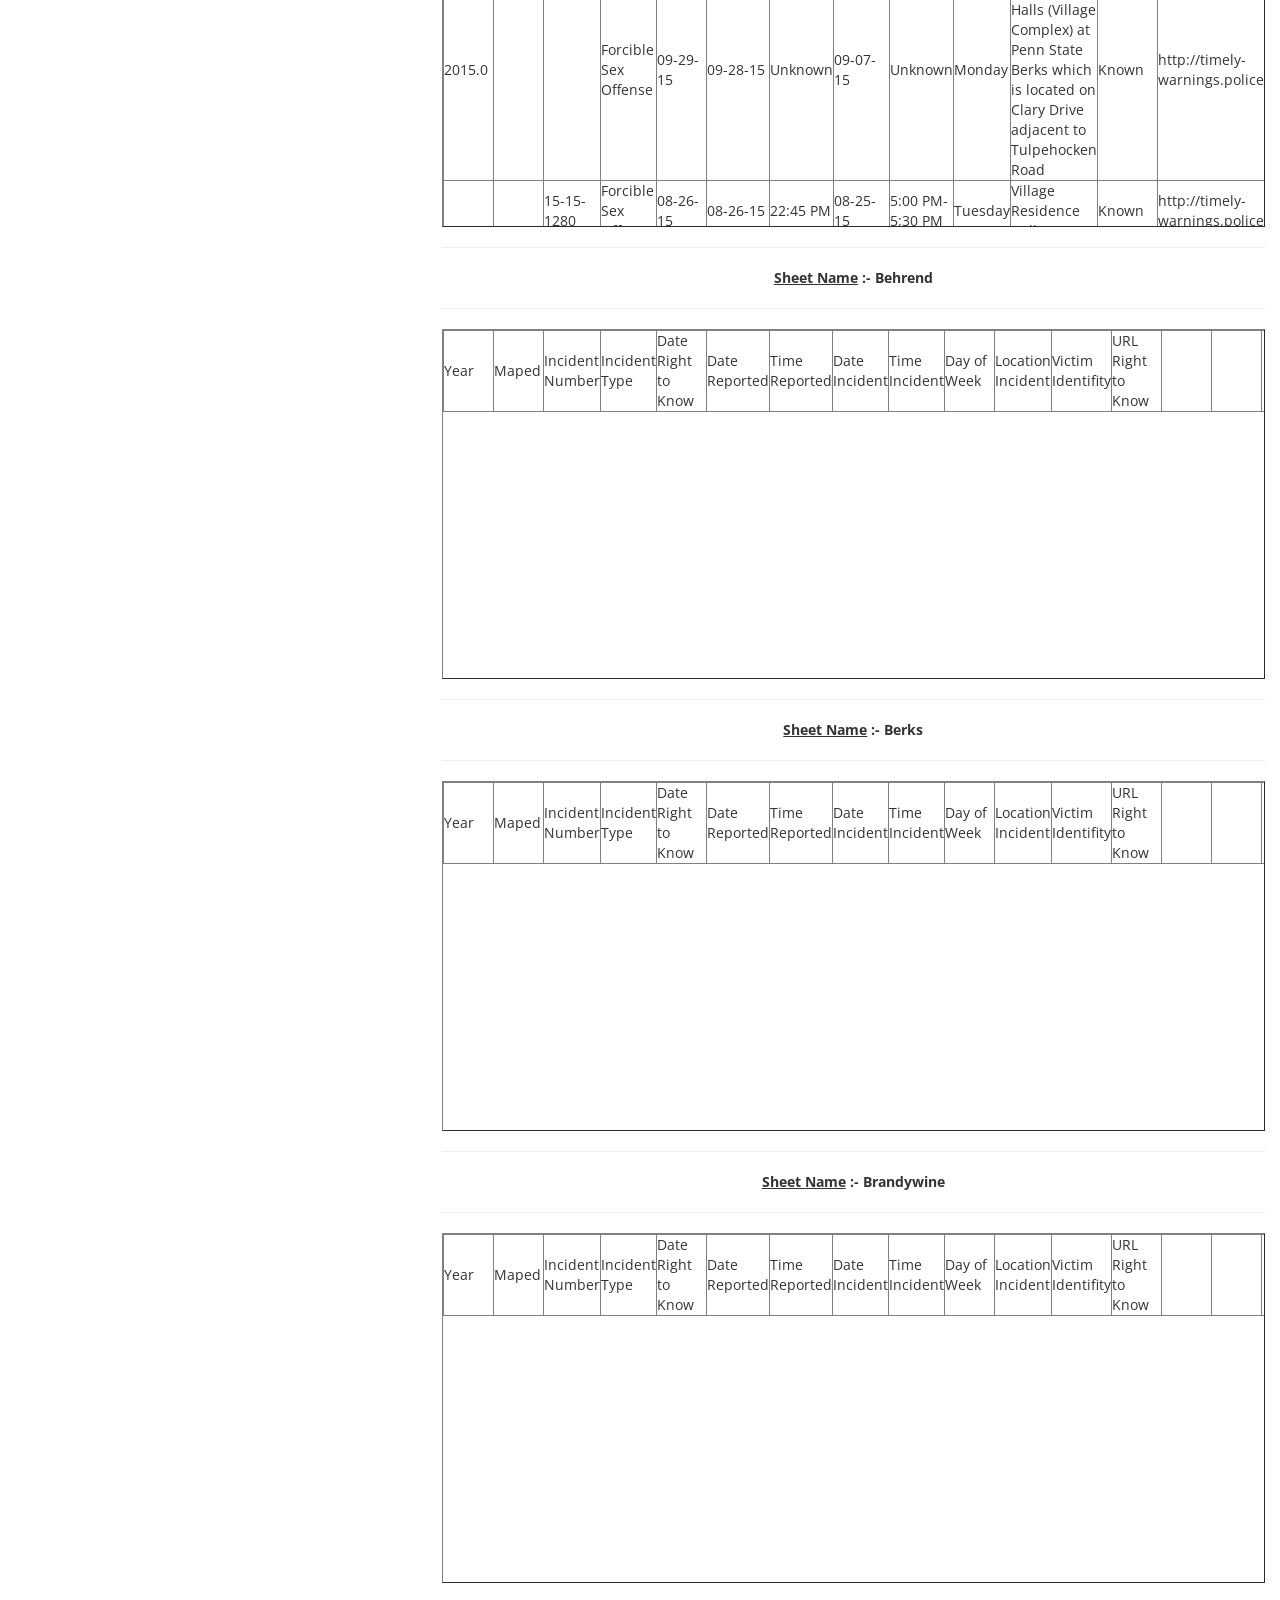
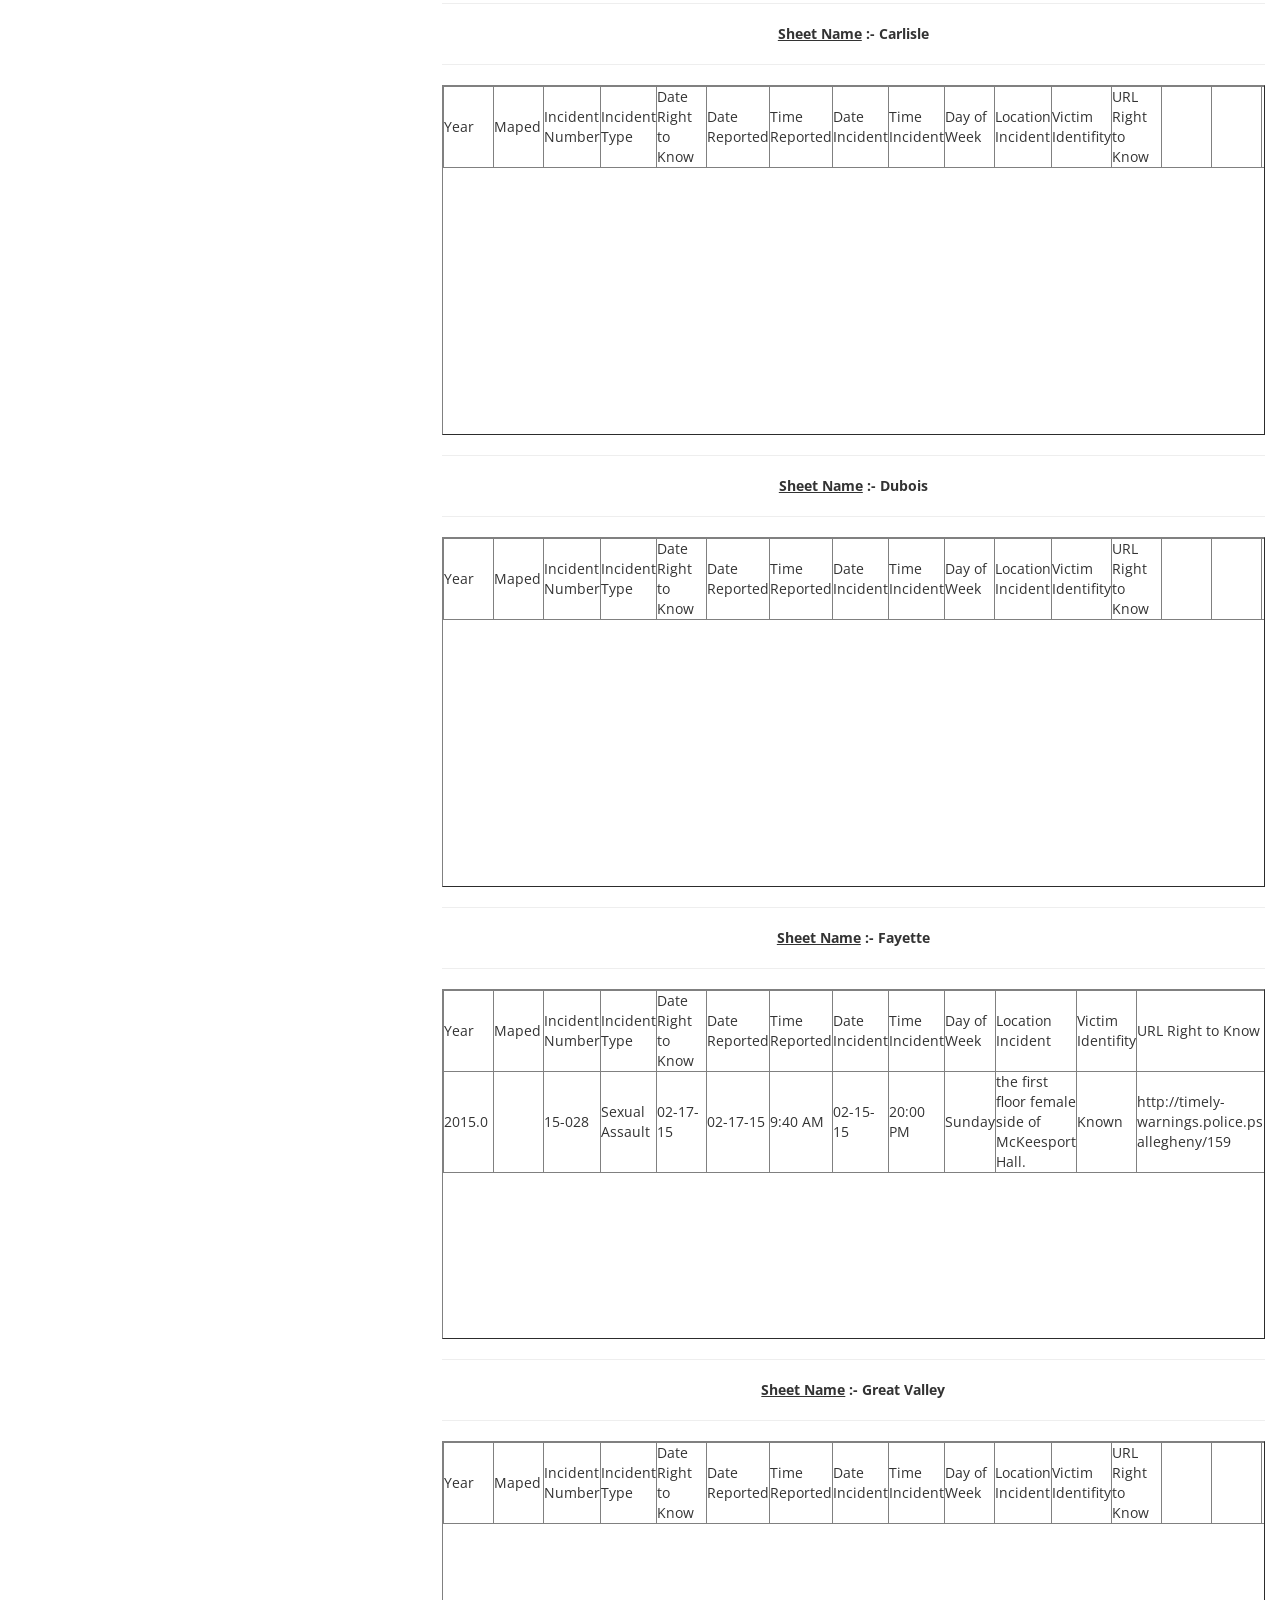
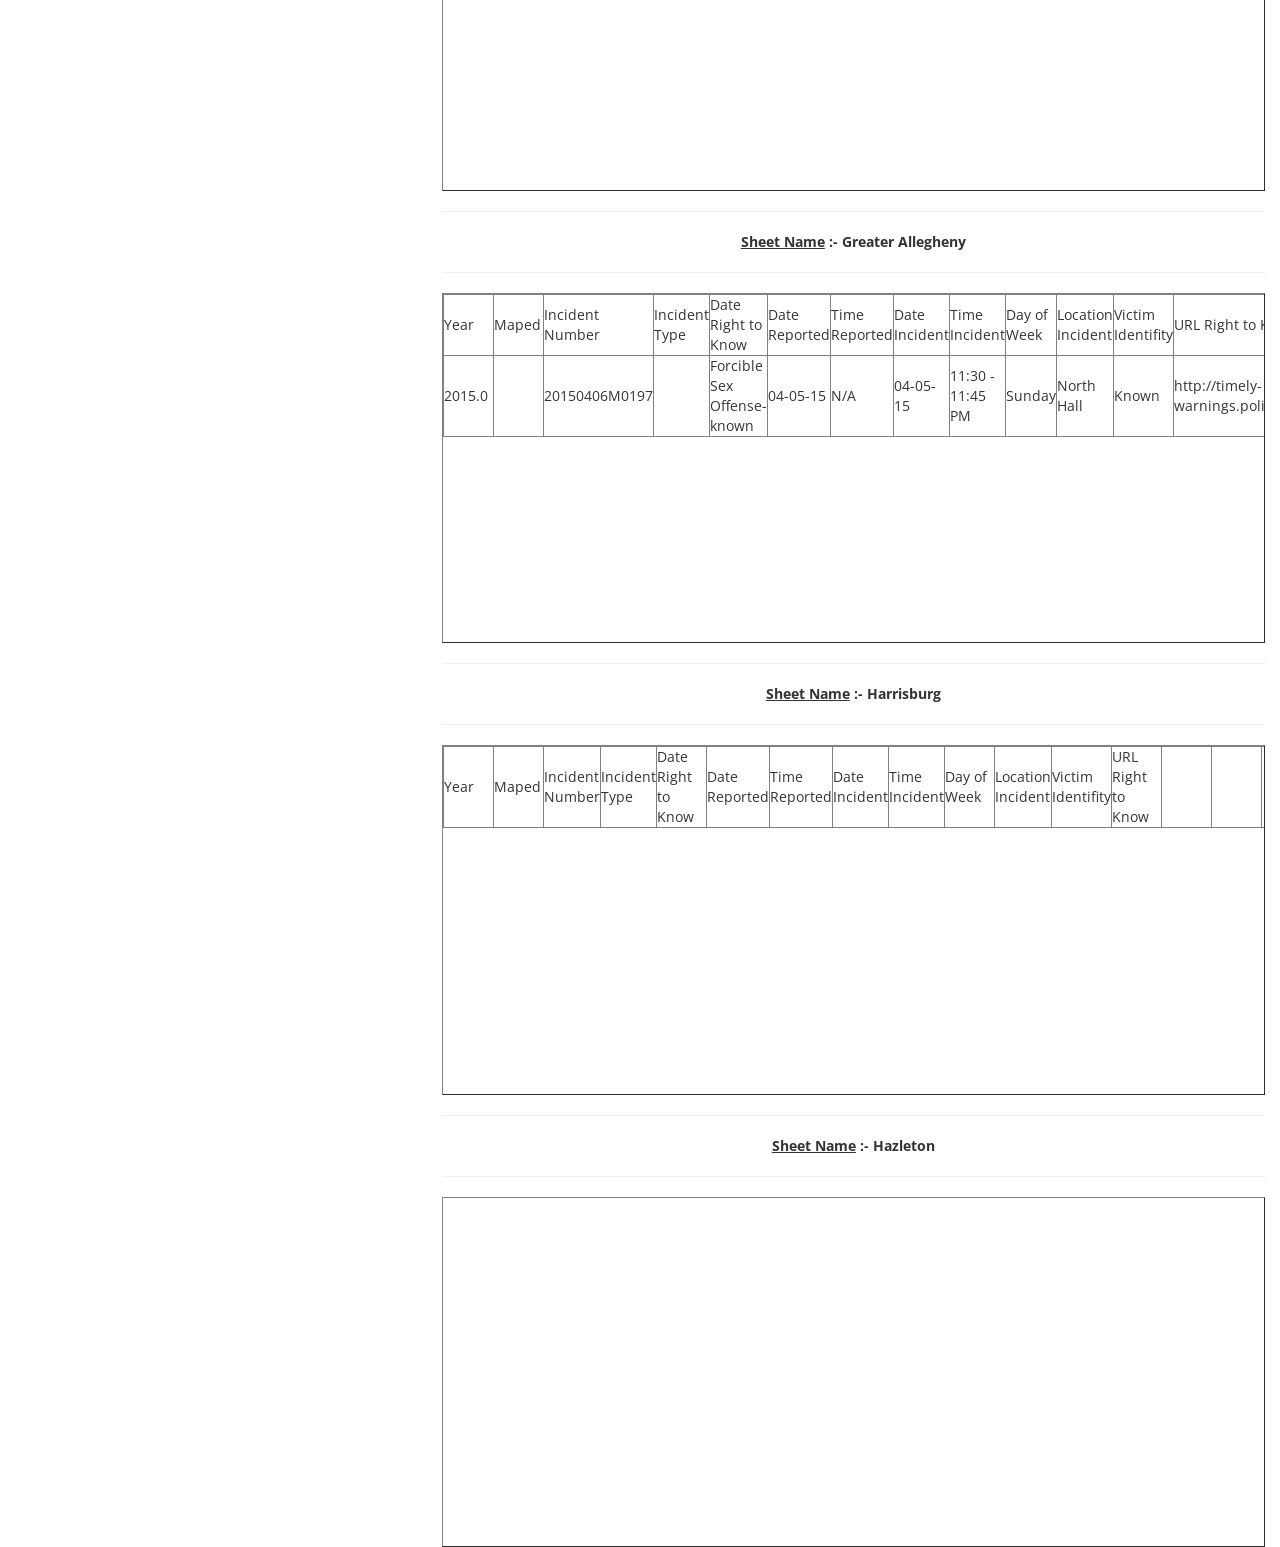
<file: second_three.html>
<!DOCTYPE html>
<html class="full" lang="en">

<head>

    <meta charset="utf-8">
    <meta http-equiv="X-UA-Compatible" content="IE=edge">
    <meta name="viewport" content="width=device-width, initial-scale=1">
    <meta name="description" content="">
    <meta name="author" content="">

    <title> </title>

    <!-- Bootstrap Core CSS -->
    <link href="css/bootstrap.min.css" rel="stylesheet">

    <!-- Custom CSS - Content of Page -->
    <link href="css/index.css" rel="stylesheet">

    <!-- Custom CSS - Navigation Bar -->
    <link href="css/navigation_bar.css" rel="stylesheet">

    <!-- jQuery -->
    <script src="js/jquery.js"></script>

    <!-- Bootstrap Core JavaScript -->
    <script src="js/bootstrap.min.js"></script>

    <!--[if lt IE 9]>
        <script src="https://oss.maxcdn.com/libs/html5shiv/3.7.0/html5shiv.js"></script>
        <script src="https://oss.maxcdn.com/libs/respond.js/1.4.2/respond.min.js"></script>
    <![endif]-->

    <style>
		html {
		  background: url('') no-repeat center center fixed;
		  -webkit-background-size: cover;
		  -moz-background-size: cover;
		  -o-background-size: cover;
		  background-size: cover;
		}
		.auto-style1 {
			font-style: normal;
		}
		.auto-style2 {
			font-size: xx-large;
		}
		.auto-style3 {
			font-family: "Adobe Garamond Pro Bold";
			color: #CCFFFF;
			font-size: 50pt;
			letter-spacing: 1pt;
		}

        table{
            overflow-y:scroll;
            height:350px;
            display:block;
        }
</style>


</head>

<body>

<!-- -->
<!-- Body of Page -->
<!-- -->

<!-- Empty column -->
<div class="col-lg-4">

    <row>
        
        <br><br><br><br><br><br>

        <div class="col-lg-2"></div>

        <div class="col-lg-4" align="left">
            <form action="demo_form.asp" method="get">
                <input type="checkbox" name="vehicle" value="Bike">  <br>
                <input type="checkbox" name="vehicle" value="Car"> Precipitation<br>
                <input type="checkbox" name="vehicle" value="Car"> Snow Fall <br>
            </form>
        </div>

        <div class="col-lg-6" align="center">
            <form action="demo_form.asp" method="get">
                
                <input type="checkbox" name="vehicle" value="Bike"> Product A Sales<br>
                <input type="checkbox" name="vehicle" value="Car">  Product B Sales<br>
                <input type="checkbox" name="vehicle" value="Car">  Product C Sales<br>

            </form>
        
            <br><br>

            <div class="col-lg-12" align="center">
                <input type="submit" value="Submit">
            </div>

        </div>
    </row>

</div>

<div class="col-lg-8" align="center">

            <br><br><br>

                <b>
                <u>Sheet Name</u> :- University Park
            
            </b>
            <hr>
                <table cellspacing=0 border=1>
                    <tr>
                        <td style=min-width:50px>Year</td>
                        <td style=min-width:50px>Maped</td>
                        <td style=min-width:50px>Incident Number</td>
                        <td style=min-width:50px>Incident Type</td>
                        <td style=min-width:50px>Date Right to Know</td>
                        <td style=min-width:50px>Date Reported</td>
                        <td style=min-width:50px>Time Reported</td>
                        <td style=min-width:50px>Date Incident</td>
                        <td style=min-width:50px>Time Incident</td>
                        <td style=min-width:50px>Day of Week</td>
                        <td style=min-width:50px>Location Incident </td>
                        <td style=min-width:50px>Victim Identifity</td>
                        <td style=min-width:50px>URL Right to Know</td>
                        <td style=min-width:50px></td>
                        <td style=min-width:50px></td>
                        <td style=min-width:50px></td>
                        <td style=min-width:50px></td>
                        <td style=min-width:50px></td>
                        <td style=min-width:50px></td>
                        <td style=min-width:50px></td>
                        <td style=min-width:50px></td>
                        <td style=min-width:50px></td>
                        <td style=min-width:50px></td>
                        <td style=min-width:50px></td>
                        <td style=min-width:50px></td>
                        <td style=min-width:50px></td>
                        <td style=min-width:50px></td>
                        <td style=min-width:50px></td>
                    </tr>
                    <tr>
                        <td style=min-width:50px>2015.0</td>
                    </tr>
                    <tr>
                        <td style=min-width:50px></td>
                        <td style=min-width:50px>✓</td>
                        <td style=min-width:50px>2015-0876</td>
                        <td style=min-width:50px>Forcible Sex Offense</td>
                        <td style=min-width:50px>10-05-15</td>
                        <td style=min-width:50px>10-04-15</td>
                        <td style=min-width:50px>20:24</td>
                        <td style=min-width:50px>10/3/2015 - 10/4/2015</td>
                        <td style=min-width:50px>11:59 PM - 1:00 AM</td>
                        <td style=min-width:50px>Saturday-Sunday</td>
                        <td style=min-width:50px>Behind Cedar Hall</td>
                        <td style=min-width:50px></td>
                        <td style=min-width:50px>http://timely-warnings.police.psu.edu/altoona/189</td>
                    </tr>
                    <tr>
                        <td style=min-width:50px></td>
                        <td style=min-width:50px>✓</td>
                        <td style=min-width:50px>2015-0768</td>
                        <td style=min-width:50px>Forcible Sex Offense</td>
                        <td style=min-width:50px>09-10-15</td>
                        <td style=min-width:50px>09-10-15</td>
                        <td style=min-width:50px>2:11 AM</td>
                        <td style=min-width:50px>08-23-15</td>
                        <td style=min-width:50px>02:30 AM-08:00 AM</td>
                        <td style=min-width:50px>Sunday</td>
                        <td style=min-width:50px>Oak Residence Hall.</td>
                        <td style=min-width:50px></td>
                        <td style=min-width:50px>http://timely-warnings.police.psu.edu/altoona/182</td>
                    </tr>
                    <tr>
                        <td style=min-width:50px></td>
                        <td style=min-width:50px>✓</td>
                        <td style=min-width:50px>2015-0749</td>
                        <td style=min-width:50px>Forcible Sex Offense</td>
                        <td style=min-width:50px>09-05-15</td>
                        <td style=min-width:50px>09-05-15</td>
                        <td style=min-width:50px>13:00 PM</td>
                        <td style=min-width:50px>09-05-15</td>
                        <td style=min-width:50px>12:20 PM - 12:30 PM</td>
                        <td style=min-width:50px>09-05-15</td>
                        <td style=min-width:50px>Larch Parking Lot</td>
                        <td style=min-width:50px></td>
                        <td style=min-width:50px>http://timely-warnings.police.psu.edu/altoona/181</td>
                    </tr>
                    <tr>
                        <td style=min-width:50px></td>
                        <td style=min-width:50px></td>
                        <td style=min-width:50px>2015-0303</td>
                        <td style=min-width:50px>Forcible Sex Offense</td>
                        <td style=min-width:50px>03-21-15</td>
                        <td style=min-width:50px>03-21-15</td>
                        <td style=min-width:50px>5:17 AM</td>
                        <td style=min-width:50px>03-21-15</td>
                        <td style=min-width:50px>0:30 AM</td>
                        <td style=min-width:50px>Saturday</td>
                        <td style=min-width:50px>Spruce Hall</td>
                        <td style=min-width:50px></td>
                        <td style=min-width:50px>http://timely-warnings.police.psu.edu/altoona/164</td>
                    </tr>
                </table>
                <hr>
                    <b>
                        <u>Sheet Name</u> :- Abington
                    
                    </b>
                    <hr>
                        <table cellspacing=0 border=1>
                            <tr>
                                <td style=min-width:50px>Year</td>
                                <td style=min-width:50px>Maped</td>
                                <td style=min-width:50px>Incident Number</td>
                                <td style=min-width:50px>Incident Type</td>
                                <td style=min-width:50px>Date Right to Know</td>
                                <td style=min-width:50px>Date Reported</td>
                                <td style=min-width:50px>Time Reported</td>
                                <td style=min-width:50px>Date Incident</td>
                                <td style=min-width:50px>Time Incident</td>
                                <td style=min-width:50px>Day of Week</td>
                                <td style=min-width:50px>Location Incident </td>
                                <td style=min-width:50px>Victim Identifity</td>
                                <td style=min-width:50px>URL Right to Know</td>
                                <td style=min-width:50px></td>
                                <td style=min-width:50px></td>
                                <td style=min-width:50px></td>
                                <td style=min-width:50px></td>
                                <td style=min-width:50px></td>
                                <td style=min-width:50px></td>
                                <td style=min-width:50px></td>
                                <td style=min-width:50px></td>
                                <td style=min-width:50px></td>
                                <td style=min-width:50px></td>
                                <td style=min-width:50px></td>
                                <td style=min-width:50px></td>
                                <td style=min-width:50px></td>
                                <td style=min-width:50px></td>
                                <td style=min-width:50px></td>
                            </tr>
                            <tr>
                                <td style=min-width:50px>None Reported</td>
                            </tr>
                        </table>
                        <hr>
                            <b>
                                <u>Sheet Name</u> :- Altoona
                            
                            </b>
                            <hr>
                                <table cellspacing=0 border=1>
                                    <tr>
                                        <td style=min-width:50px>Year</td>
                                        <td style=min-width:50px>Maped</td>
                                        <td style=min-width:50px>Incident Number</td>
                                        <td style=min-width:50px>Incident Type</td>
                                        <td style=min-width:50px>Date Right to Know</td>
                                        <td style=min-width:50px>Date Reported</td>
                                        <td style=min-width:50px>Time Reported</td>
                                        <td style=min-width:50px>Date Incident</td>
                                        <td style=min-width:50px>Time Incident</td>
                                        <td style=min-width:50px>Day of Week</td>
                                        <td style=min-width:50px>Location Incident </td>
                                        <td style=min-width:50px>Victim Identifity</td>
                                        <td style=min-width:50px>URL Right to Know</td>
                                        <td style=min-width:50px></td>
                                        <td style=min-width:50px></td>
                                        <td style=min-width:50px></td>
                                        <td style=min-width:50px></td>
                                        <td style=min-width:50px></td>
                                        <td style=min-width:50px></td>
                                        <td style=min-width:50px></td>
                                        <td style=min-width:50px></td>
                                        <td style=min-width:50px></td>
                                        <td style=min-width:50px></td>
                                        <td style=min-width:50px></td>
                                        <td style=min-width:50px></td>
                                        <td style=min-width:50px></td>
                                        <td style=min-width:50px></td>
                                        <td style=min-width:50px></td>
                                    </tr>
                                    <tr>
                                        <td style=min-width:50px>2015.0</td>
                                        <td style=min-width:50px></td>
                                        <td style=min-width:50px>20151013M2115</td>
                                        <td style=min-width:50px>Sexual Assault</td>
                                        <td style=min-width:50px>10-13-15</td>
                                        <td style=min-width:50px>10-08-15</td>
                                        <td style=min-width:50px>Unknown</td>
                                        <td style=min-width:50px>10-08-15</td>
                                        <td style=min-width:50px>20:00 PM</td>
                                        <td style=min-width:50px>Thursday</td>
                                        <td style=min-width:50px>Entrance to Wintergreen Gorge in the parking area located on Cooper Rd.</td>
                                        <td style=min-width:50px>Known</td>
                                        <td style=min-width:50px>http://timely-warnings.police.psu.edu/behrend/194</td>
                                    </tr>
                                </table>
                                <hr>
                                    <b>
                                        <u>Sheet Name</u> :- Beaver
                                    
                                    </b>
                                    <hr>
                                        <table cellspacing=0 border=1>
                                            <tr>
                                                <td style=min-width:50px>Year</td>
                                                <td style=min-width:50px>Maped</td>
                                                <td style=min-width:50px>Incident Number</td>
                                                <td style=min-width:50px>Incident Type</td>
                                                <td style=min-width:50px>Date Right to Know</td>
                                                <td style=min-width:50px>Date Reported</td>
                                                <td style=min-width:50px>Time Reported</td>
                                                <td style=min-width:50px>Date Incident</td>
                                                <td style=min-width:50px>Time Incident</td>
                                                <td style=min-width:50px>Day of Week</td>
                                                <td style=min-width:50px>Location Incident </td>
                                                <td style=min-width:50px>Victim Identifity</td>
                                                <td style=min-width:50px>URL Right to Know</td>
                                                <td style=min-width:50px></td>
                                                <td style=min-width:50px></td>
                                                <td style=min-width:50px></td>
                                                <td style=min-width:50px></td>
                                                <td style=min-width:50px></td>
                                                <td style=min-width:50px></td>
                                                <td style=min-width:50px></td>
                                                <td style=min-width:50px></td>
                                                <td style=min-width:50px></td>
                                                <td style=min-width:50px></td>
                                                <td style=min-width:50px></td>
                                                <td style=min-width:50px></td>
                                                <td style=min-width:50px></td>
                                                <td style=min-width:50px></td>
                                                <td style=min-width:50px></td>
                                            </tr>
                                            <tr>
                                                <td style=min-width:50px>2015.0</td>
                                                <td style=min-width:50px></td>
                                                <td style=min-width:50px></td>
                                                <td style=min-width:50px>Forcible Sex Offense</td>
                                                <td style=min-width:50px>09-29-15</td>
                                                <td style=min-width:50px>09-28-15</td>
                                                <td style=min-width:50px>Unknown</td>
                                                <td style=min-width:50px>09-07-15</td>
                                                <td style=min-width:50px>Unknown</td>
                                                <td style=min-width:50px>Monday</td>
                                                <td style=min-width:50px>Village Residence Halls (Village Complex) at Penn State Berks which is located on Clary Drive adjacent to Tulpehocken Road</td>
                                                <td style=min-width:50px>Known</td>
                                                <td style=min-width:50px>http://timely-warnings.police.psu.edu/berks/187</td>
                                            </tr>
                                            <tr>
                                                <td style=min-width:50px></td>
                                                <td style=min-width:50px></td>
                                                <td style=min-width:50px>15-15-1280</td>
                                                <td style=min-width:50px>Forcible Sex Offense</td>
                                                <td style=min-width:50px>08-26-15</td>
                                                <td style=min-width:50px>08-26-15</td>
                                                <td style=min-width:50px>22:45 PM</td>
                                                <td style=min-width:50px>08-25-15</td>
                                                <td style=min-width:50px>5:00 PM-5:30 PM</td>
                                                <td style=min-width:50px>Tuesday</td>
                                                <td style=min-width:50px>Village Residence Halls</td>
                                                <td style=min-width:50px>Known</td>
                                                <td style=min-width:50px>http://timely-warnings.police.psu.edu/berks/179</td>
                                            </tr>
                                        </table>
                                        <hr>
                                            <b>
                                                <u>Sheet Name</u> :- Behrend
                                            
                                            </b>
                                            <hr>
                                                <table cellspacing=0 border=1>
                                                    <tr>
                                                        <td style=min-width:50px>Year</td>
                                                        <td style=min-width:50px>Maped</td>
                                                        <td style=min-width:50px>Incident Number</td>
                                                        <td style=min-width:50px>Incident Type</td>
                                                        <td style=min-width:50px>Date Right to Know</td>
                                                        <td style=min-width:50px>Date Reported</td>
                                                        <td style=min-width:50px>Time Reported</td>
                                                        <td style=min-width:50px>Date Incident</td>
                                                        <td style=min-width:50px>Time Incident</td>
                                                        <td style=min-width:50px>Day of Week</td>
                                                        <td style=min-width:50px>Location Incident </td>
                                                        <td style=min-width:50px>Victim Identifity</td>
                                                        <td style=min-width:50px>URL Right to Know</td>
                                                        <td style=min-width:50px></td>
                                                        <td style=min-width:50px></td>
                                                        <td style=min-width:50px></td>
                                                        <td style=min-width:50px></td>
                                                        <td style=min-width:50px></td>
                                                        <td style=min-width:50px></td>
                                                        <td style=min-width:50px></td>
                                                        <td style=min-width:50px></td>
                                                        <td style=min-width:50px></td>
                                                        <td style=min-width:50px></td>
                                                        <td style=min-width:50px></td>
                                                        <td style=min-width:50px></td>
                                                        <td style=min-width:50px></td>
                                                        <td style=min-width:50px></td>
                                                        <td style=min-width:50px></td>
                                                    </tr>
                                                </table>
                                                <hr>
                                                    <b>
                                                        <u>Sheet Name</u> :- Berks
                                                    
                                                    </b>
                                                    <hr>
                                                        <table cellspacing=0 border=1>
                                                            <tr>
                                                                <td style=min-width:50px>Year</td>
                                                                <td style=min-width:50px>Maped</td>
                                                                <td style=min-width:50px>Incident Number</td>
                                                                <td style=min-width:50px>Incident Type</td>
                                                                <td style=min-width:50px>Date Right to Know</td>
                                                                <td style=min-width:50px>Date Reported</td>
                                                                <td style=min-width:50px>Time Reported</td>
                                                                <td style=min-width:50px>Date Incident</td>
                                                                <td style=min-width:50px>Time Incident</td>
                                                                <td style=min-width:50px>Day of Week</td>
                                                                <td style=min-width:50px>Location Incident </td>
                                                                <td style=min-width:50px>Victim Identifity</td>
                                                                <td style=min-width:50px>URL Right to Know</td>
                                                                <td style=min-width:50px></td>
                                                                <td style=min-width:50px></td>
                                                                <td style=min-width:50px></td>
                                                                <td style=min-width:50px></td>
                                                                <td style=min-width:50px></td>
                                                                <td style=min-width:50px></td>
                                                                <td style=min-width:50px></td>
                                                                <td style=min-width:50px></td>
                                                                <td style=min-width:50px></td>
                                                                <td style=min-width:50px></td>
                                                                <td style=min-width:50px></td>
                                                                <td style=min-width:50px></td>
                                                                <td style=min-width:50px></td>
                                                                <td style=min-width:50px></td>
                                                                <td style=min-width:50px></td>
                                                            </tr>
                                                        </table>
                                                        <hr>
                                                            <b>
                                                                <u>Sheet Name</u> :- Brandywine
                                                            
                                                            </b>
                                                            <hr>
                                                                <table cellspacing=0 border=1>
                                                                    <tr>
                                                                        <td style=min-width:50px>Year</td>
                                                                        <td style=min-width:50px>Maped</td>
                                                                        <td style=min-width:50px>Incident Number</td>
                                                                        <td style=min-width:50px>Incident Type</td>
                                                                        <td style=min-width:50px>Date Right to Know</td>
                                                                        <td style=min-width:50px>Date Reported</td>
                                                                        <td style=min-width:50px>Time Reported</td>
                                                                        <td style=min-width:50px>Date Incident</td>
                                                                        <td style=min-width:50px>Time Incident</td>
                                                                        <td style=min-width:50px>Day of Week</td>
                                                                        <td style=min-width:50px>Location Incident </td>
                                                                        <td style=min-width:50px>Victim Identifity</td>
                                                                        <td style=min-width:50px>URL Right to Know</td>
                                                                        <td style=min-width:50px></td>
                                                                        <td style=min-width:50px></td>
                                                                        <td style=min-width:50px></td>
                                                                        <td style=min-width:50px></td>
                                                                        <td style=min-width:50px></td>
                                                                        <td style=min-width:50px></td>
                                                                        <td style=min-width:50px></td>
                                                                        <td style=min-width:50px></td>
                                                                        <td style=min-width:50px></td>
                                                                        <td style=min-width:50px></td>
                                                                        <td style=min-width:50px></td>
                                                                        <td style=min-width:50px></td>
                                                                        <td style=min-width:50px></td>
                                                                        <td style=min-width:50px></td>
                                                                        <td style=min-width:50px></td>
                                                                    </tr>
                                                                </table>
                                                                <hr>
                                                                    <b>
                                                                        <u>Sheet Name</u> :- Carlisle
                                                                    
                                                                    </b>
                                                                    <hr>
                                                                        <table cellspacing=0 border=1>
                                                                            <tr>
                                                                                <td style=min-width:50px>Year</td>
                                                                                <td style=min-width:50px>Maped</td>
                                                                                <td style=min-width:50px>Incident Number</td>
                                                                                <td style=min-width:50px>Incident Type</td>
                                                                                <td style=min-width:50px>Date Right to Know</td>
                                                                                <td style=min-width:50px>Date Reported</td>
                                                                                <td style=min-width:50px>Time Reported</td>
                                                                                <td style=min-width:50px>Date Incident</td>
                                                                                <td style=min-width:50px>Time Incident</td>
                                                                                <td style=min-width:50px>Day of Week</td>
                                                                                <td style=min-width:50px>Location Incident </td>
                                                                                <td style=min-width:50px>Victim Identifity</td>
                                                                                <td style=min-width:50px>URL Right to Know</td>
                                                                                <td style=min-width:50px></td>
                                                                                <td style=min-width:50px></td>
                                                                                <td style=min-width:50px></td>
                                                                                <td style=min-width:50px></td>
                                                                                <td style=min-width:50px></td>
                                                                                <td style=min-width:50px></td>
                                                                                <td style=min-width:50px></td>
                                                                                <td style=min-width:50px></td>
                                                                                <td style=min-width:50px></td>
                                                                                <td style=min-width:50px></td>
                                                                                <td style=min-width:50px></td>
                                                                                <td style=min-width:50px></td>
                                                                                <td style=min-width:50px></td>
                                                                                <td style=min-width:50px></td>
                                                                                <td style=min-width:50px></td>
                                                                            </tr>
                                                                        </table>
                                                                        <hr>
                                                                            <b>
                                                                                <u>Sheet Name</u> :- Dubois
                                                                            
                                                                            </b>
                                                                            <hr>
                                                                                <table cellspacing=0 border=1>
                                                                                    <tr>
                                                                                        <td style=min-width:50px>Year</td>
                                                                                        <td style=min-width:50px>Maped</td>
                                                                                        <td style=min-width:50px>Incident Number</td>
                                                                                        <td style=min-width:50px>Incident Type</td>
                                                                                        <td style=min-width:50px>Date Right to Know</td>
                                                                                        <td style=min-width:50px>Date Reported</td>
                                                                                        <td style=min-width:50px>Time Reported</td>
                                                                                        <td style=min-width:50px>Date Incident</td>
                                                                                        <td style=min-width:50px>Time Incident</td>
                                                                                        <td style=min-width:50px>Day of Week</td>
                                                                                        <td style=min-width:50px>Location Incident </td>
                                                                                        <td style=min-width:50px>Victim Identifity</td>
                                                                                        <td style=min-width:50px>URL Right to Know</td>
                                                                                        <td style=min-width:50px></td>
                                                                                        <td style=min-width:50px></td>
                                                                                        <td style=min-width:50px></td>
                                                                                        <td style=min-width:50px></td>
                                                                                        <td style=min-width:50px></td>
                                                                                        <td style=min-width:50px></td>
                                                                                        <td style=min-width:50px></td>
                                                                                        <td style=min-width:50px></td>
                                                                                        <td style=min-width:50px></td>
                                                                                        <td style=min-width:50px></td>
                                                                                        <td style=min-width:50px></td>
                                                                                        <td style=min-width:50px></td>
                                                                                        <td style=min-width:50px></td>
                                                                                        <td style=min-width:50px></td>
                                                                                        <td style=min-width:50px></td>
                                                                                    </tr>
                                                                                </table>
                                                                                <hr>
                                                                                    <b>
                                                                                        <u>Sheet Name</u> :- Fayette
                                                                                    
                                                                                    </b>
                                                                                    <hr>
                                                                                        <table cellspacing=0 border=1>
                                                                                            <tr>
                                                                                                <td style=min-width:50px>Year</td>
                                                                                                <td style=min-width:50px>Maped</td>
                                                                                                <td style=min-width:50px>Incident Number</td>
                                                                                                <td style=min-width:50px>Incident Type</td>
                                                                                                <td style=min-width:50px>Date Right to Know</td>
                                                                                                <td style=min-width:50px>Date Reported</td>
                                                                                                <td style=min-width:50px>Time Reported</td>
                                                                                                <td style=min-width:50px>Date Incident</td>
                                                                                                <td style=min-width:50px>Time Incident</td>
                                                                                                <td style=min-width:50px>Day of Week</td>
                                                                                                <td style=min-width:50px>Location Incident </td>
                                                                                                <td style=min-width:50px>Victim Identifity</td>
                                                                                                <td style=min-width:50px>URL Right to Know</td>
                                                                                                <td style=min-width:50px></td>
                                                                                                <td style=min-width:50px></td>
                                                                                                <td style=min-width:50px></td>
                                                                                                <td style=min-width:50px></td>
                                                                                                <td style=min-width:50px></td>
                                                                                                <td style=min-width:50px></td>
                                                                                                <td style=min-width:50px></td>
                                                                                                <td style=min-width:50px></td>
                                                                                                <td style=min-width:50px></td>
                                                                                                <td style=min-width:50px></td>
                                                                                                <td style=min-width:50px></td>
                                                                                                <td style=min-width:50px></td>
                                                                                                <td style=min-width:50px></td>
                                                                                                <td style=min-width:50px></td>
                                                                                                <td style=min-width:50px></td>
                                                                                            </tr>
                                                                                            <tr>
                                                                                                <td style=min-width:50px>2015.0</td>
                                                                                                <td style=min-width:50px></td>
                                                                                                <td style=min-width:50px>15-028</td>
                                                                                                <td style=min-width:50px>Sexual Assault</td>
                                                                                                <td style=min-width:50px>02-17-15</td>
                                                                                                <td style=min-width:50px>02-17-15</td>
                                                                                                <td style=min-width:50px>9:40 AM</td>
                                                                                                <td style=min-width:50px>02-15-15</td>
                                                                                                <td style=min-width:50px>20:00 PM</td>
                                                                                                <td style=min-width:50px>Sunday</td>
                                                                                                <td style=min-width:50px>the first floor female side of McKeesport Hall.</td>
                                                                                                <td style=min-width:50px>Known</td>
                                                                                                <td style=min-width:50px>http://timely-warnings.police.psu.edu/greater-allegheny/159</td>
                                                                                            </tr>
                                                                                        </table>
                                                                                        <hr>
                                                                                            <b>
                                                                                                <u>Sheet Name</u> :- Great Valley
                                                                                            
                                                                                            </b>
                                                                                            <hr>
                                                                                                <table cellspacing=0 border=1>
                                                                                                    <tr>
                                                                                                        <td style=min-width:50px>Year</td>
                                                                                                        <td style=min-width:50px>Maped</td>
                                                                                                        <td style=min-width:50px>Incident Number</td>
                                                                                                        <td style=min-width:50px>Incident Type</td>
                                                                                                        <td style=min-width:50px>Date Right to Know</td>
                                                                                                        <td style=min-width:50px>Date Reported</td>
                                                                                                        <td style=min-width:50px>Time Reported</td>
                                                                                                        <td style=min-width:50px>Date Incident</td>
                                                                                                        <td style=min-width:50px>Time Incident</td>
                                                                                                        <td style=min-width:50px>Day of Week</td>
                                                                                                        <td style=min-width:50px>Location Incident </td>
                                                                                                        <td style=min-width:50px>Victim Identifity</td>
                                                                                                        <td style=min-width:50px>URL Right to Know</td>
                                                                                                        <td style=min-width:50px></td>
                                                                                                        <td style=min-width:50px></td>
                                                                                                        <td style=min-width:50px></td>
                                                                                                        <td style=min-width:50px></td>
                                                                                                        <td style=min-width:50px></td>
                                                                                                        <td style=min-width:50px></td>
                                                                                                        <td style=min-width:50px></td>
                                                                                                        <td style=min-width:50px></td>
                                                                                                        <td style=min-width:50px></td>
                                                                                                        <td style=min-width:50px></td>
                                                                                                        <td style=min-width:50px></td>
                                                                                                        <td style=min-width:50px></td>
                                                                                                        <td style=min-width:50px></td>
                                                                                                        <td style=min-width:50px></td>
                                                                                                        <td style=min-width:50px></td>
                                                                                                    </tr>
                                                                                                </table>
                                                                                                <hr>
                                                                                                    <b>
                                                                                                        <u>Sheet Name</u> :- Greater Allegheny
                                                                                                    
                                                                                                    </b>
                                                                                                    <hr>
                                                                                                        <table cellspacing=0 border=1>
                                                                                                            <tr>
                                                                                                                <td style=min-width:50px>Year</td>
                                                                                                                <td style=min-width:50px>Maped</td>
                                                                                                                <td style=min-width:50px>Incident Number</td>
                                                                                                                <td style=min-width:50px>Incident Type</td>
                                                                                                                <td style=min-width:50px>Date Right to Know</td>
                                                                                                                <td style=min-width:50px>Date Reported</td>
                                                                                                                <td style=min-width:50px>Time Reported</td>
                                                                                                                <td style=min-width:50px>Date Incident</td>
                                                                                                                <td style=min-width:50px>Time Incident</td>
                                                                                                                <td style=min-width:50px>Day of Week</td>
                                                                                                                <td style=min-width:50px>Location Incident </td>
                                                                                                                <td style=min-width:50px>Victim Identifity</td>
                                                                                                                <td style=min-width:50px>URL Right to Know</td>
                                                                                                                <td style=min-width:50px></td>
                                                                                                                <td style=min-width:50px></td>
                                                                                                                <td style=min-width:50px></td>
                                                                                                                <td style=min-width:50px></td>
                                                                                                                <td style=min-width:50px></td>
                                                                                                                <td style=min-width:50px></td>
                                                                                                                <td style=min-width:50px></td>
                                                                                                                <td style=min-width:50px></td>
                                                                                                                <td style=min-width:50px></td>
                                                                                                                <td style=min-width:50px></td>
                                                                                                                <td style=min-width:50px></td>
                                                                                                                <td style=min-width:50px></td>
                                                                                                                <td style=min-width:50px></td>
                                                                                                                <td style=min-width:50px></td>
                                                                                                                <td style=min-width:50px></td>
                                                                                                            </tr>
                                                                                                            <tr>
                                                                                                                <td style=min-width:50px>2015.0</td>
                                                                                                                <td style=min-width:50px></td>
                                                                                                                <td style=min-width:50px>20150406M0197</td>
                                                                                                                <td style=min-width:50px></td>
                                                                                                                <td style=min-width:50px>Forcible Sex Offense-known</td>
                                                                                                                <td style=min-width:50px>04-05-15</td>
                                                                                                                <td style=min-width:50px>N/A</td>
                                                                                                                <td style=min-width:50px>04-05-15</td>
                                                                                                                <td style=min-width:50px>11:30 - 11:45 PM</td>
                                                                                                                <td style=min-width:50px>Sunday</td>
                                                                                                                <td style=min-width:50px>North Hall</td>
                                                                                                                <td style=min-width:50px>Known</td>
                                                                                                                <td style=min-width:50px>http://timely-warnings.police.psu.edu/hazleton/165</td>
                                                                                                            </tr>
                                                                                                        </table>
                                                                                                        <hr>
                                                                                                            <b>
                                                                                                                <u>Sheet Name</u> :- Harrisburg
                                                                                                            
                                                                                                            </b>
                                                                                                            <hr>
                                                                                                                <table cellspacing=0 border=1>
                                                                                                                    <tr>
                                                                                                                        <td style=min-width:50px>Year</td>
                                                                                                                        <td style=min-width:50px>Maped</td>
                                                                                                                        <td style=min-width:50px>Incident Number</td>
                                                                                                                        <td style=min-width:50px>Incident Type</td>
                                                                                                                        <td style=min-width:50px>Date Right to Know</td>
                                                                                                                        <td style=min-width:50px>Date Reported</td>
                                                                                                                        <td style=min-width:50px>Time Reported</td>
                                                                                                                        <td style=min-width:50px>Date Incident</td>
                                                                                                                        <td style=min-width:50px>Time Incident</td>
                                                                                                                        <td style=min-width:50px>Day of Week</td>
                                                                                                                        <td style=min-width:50px>Location Incident </td>
                                                                                                                        <td style=min-width:50px>Victim Identifity</td>
                                                                                                                        <td style=min-width:50px>URL Right to Know</td>
                                                                                                                        <td style=min-width:50px></td>
                                                                                                                        <td style=min-width:50px></td>
                                                                                                                        <td style=min-width:50px></td>
                                                                                                                        <td style=min-width:50px></td>
                                                                                                                        <td style=min-width:50px></td>
                                                                                                                        <td style=min-width:50px></td>
                                                                                                                        <td style=min-width:50px></td>
                                                                                                                        <td style=min-width:50px></td>
                                                                                                                        <td style=min-width:50px></td>
                                                                                                                        <td style=min-width:50px></td>
                                                                                                                        <td style=min-width:50px></td>
                                                                                                                        <td style=min-width:50px></td>
                                                                                                                        <td style=min-width:50px></td>
                                                                                                                        <td style=min-width:50px></td>
                                                                                                                        <td style=min-width:50px></td>
                                                                                                                    </tr>
                                                                                                                </table>
                                                                                                                <hr>
                                                                                                                    <b>
                                                                                                                        <u>Sheet Name</u> :- Hazleton
                                                                                                                    
                                                                                                                    </b>
                                                                                                                    <hr>
                                                                                                                        <table cellspacing=0 border=1>

</div>

</body>

</html>
</file>
<file: css/index.css>
/*!
 * Start Bootstrap - Full HTML Template (http://startbootstrap.com)
 * Code licensed under the Apache License v2.0.
 * For details, see http://www.apache.org/licenses/LICENSE-2.0.
 */

.square {

	width: 100%;
	height: 23em;
	border-radius: 2px;
	background-color: #ecf0f1;
}

.square-mobile {

	width: 100%;
	height: 17.25em;
	border-radius: 2px;
	background-color: #ecf0f1;
}

.square:hover {

	background-color: #95a5a6;
}

.square-mobile:hover {

	background-color: #95a5a6;
}
</file>
<file: css/navigation_bar.css>
/*!
 * Start Bootstrap - Full HTML Template (http://startbootstrap.com)
 * Code licensed under the Apache License v2.0.
 * For details, see http://www.apache.org/licenses/LICENSE-2.0.
 */

@import url(http://fonts.googleapis.com/css?family=Open+Sans:300italic,400italic,700italic,300,400,700);

/*
@media only screen and (min-device-width: 480px) {

	body {

		background-image: url('https://sites.google.com/site/christophermichaelsharkey/_/rsrc/1437312826635/tech-resources/side-loading-bb10-applications/background.jpg');
		background-repeat: no-repeat;
		background-attachment: fixed;
		background-size: 100%;

    	margin-top: 0px;
    	margin-right: 0px; 
    	margin-left: 0px;
    	margin-bottom: 100px;
	}
}

@media only screen and (max-device-width: 480px) {

	body {

		margin-top: 0px;
    	margin-right: 0px; 
    	margin-left: 0px;
    	margin-bottom: 100px; 
	}
}
*/

*{
	font-family: 'Open Sans', sans-serif;
}

.navbar-custom {
	text-align: center;
}

.navbar .navbar-nav {
	padding-top: 1em;
	display: inline-block;
	float: none;
	vertical-align: top;
	font-size: 18px;
}

a {
	text-decoration: none;
	color: black;
}

a:hover {
	color: black;
}

p {
	font-size: 11.5pt;
	line-height: 1.5;
}
</file>
